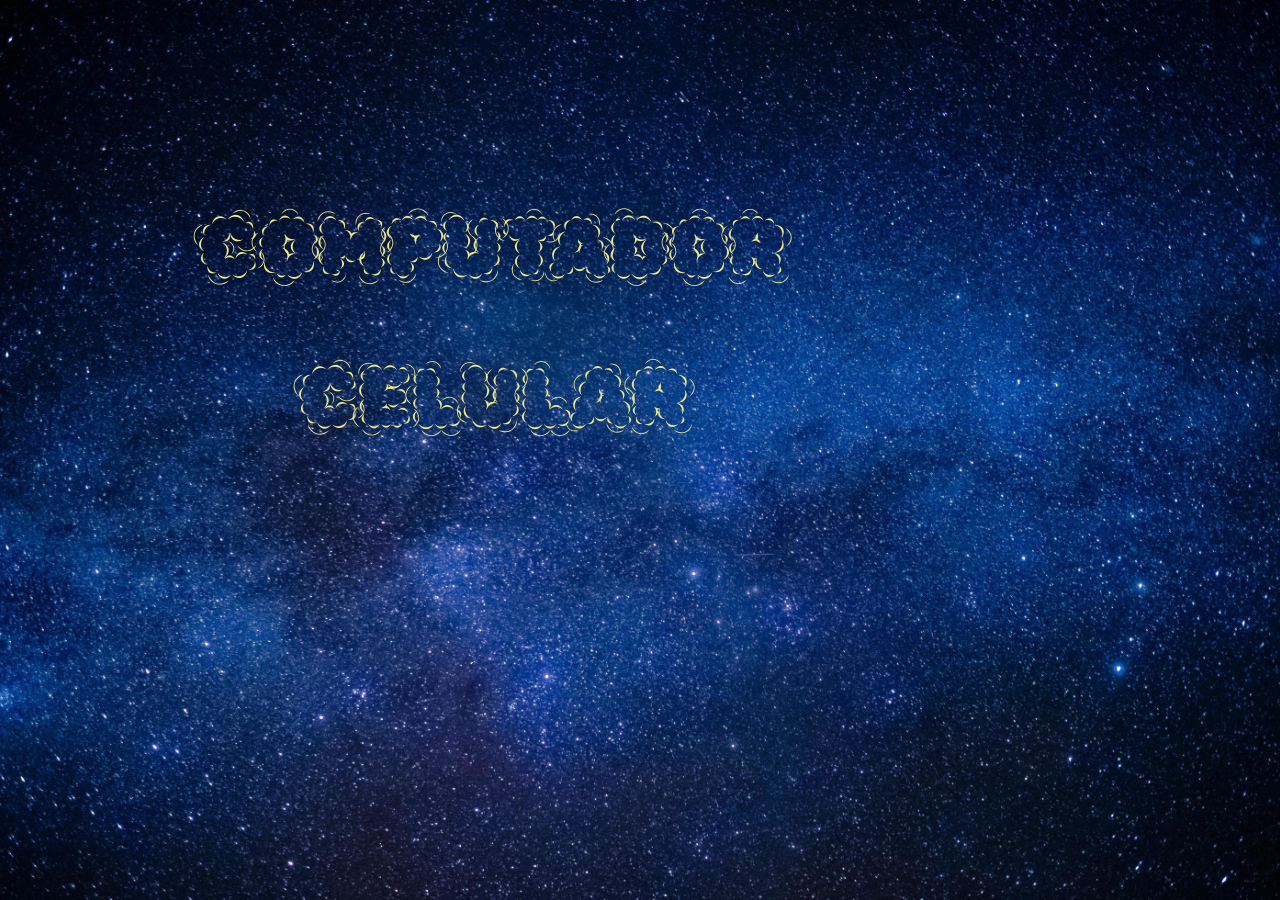
<file: index.html>
<html><head>
    <meta charset="UTF-8">
    <title> Site de Fisica</title>
    <link type="text/css" rel="stylesheet" href="cell.style.css">
    <link rel="shortcut icon" type="imagex/png" href="fotos/icone.ico">
    </head>
    <body class="bg">
    
    
    <a class="menu" style="position: fixed;left: 200px;top: 200px;" href="menu.html">COMPUTADOR</a> 
    
    <a class="menu" style="position: fixed;left: 300px;top: 350px;" href="cell.menu.html">CELULAR</a>
    

</body></html>
</file>
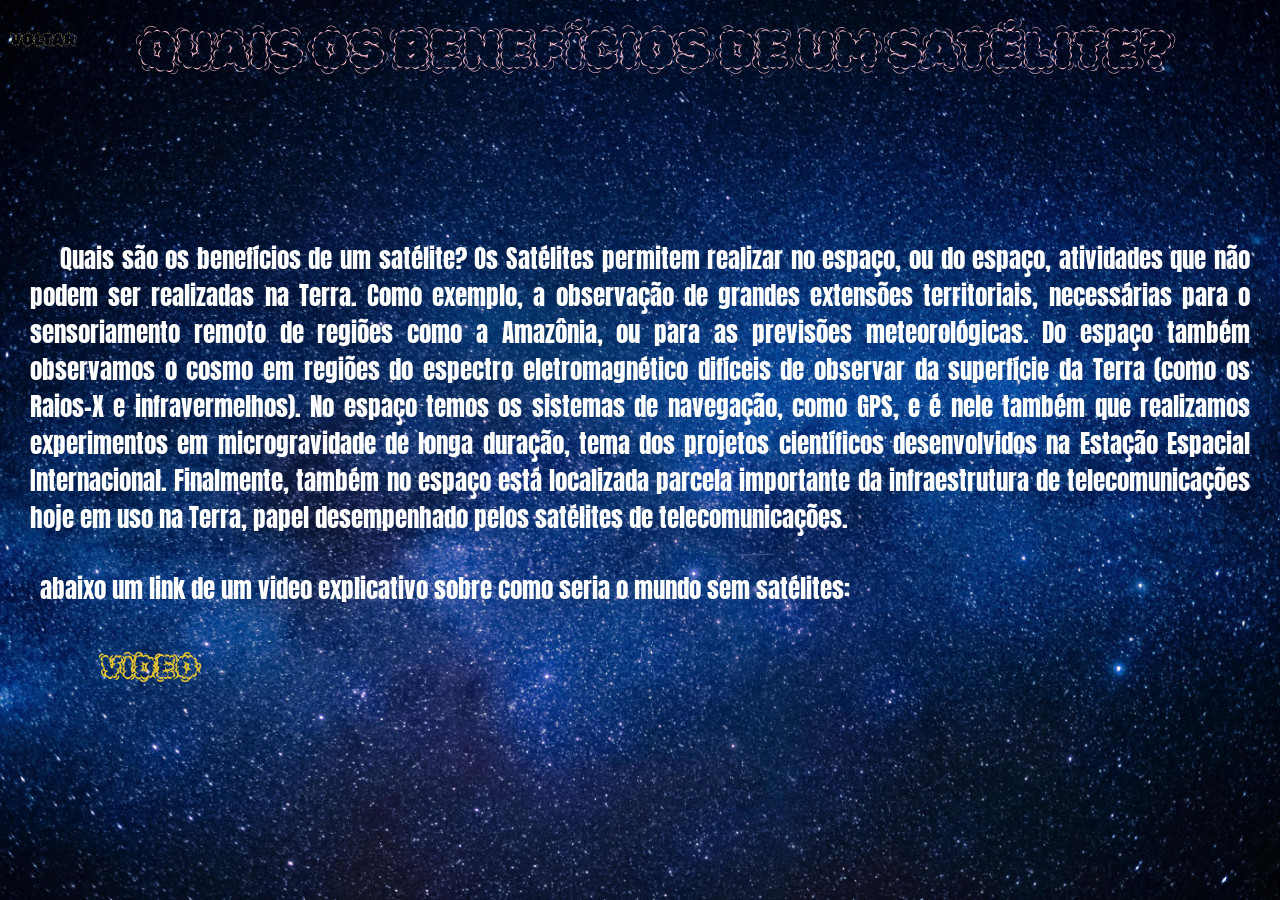
<file: beneficios de um satelite.html>
<html><head>
    <meta charset="UTF-8">
    <link type="text/css" rel="stylesheet" href="style.css">
    <link rel="shortcut icon" type="imagex/png" href="fotos/icone.ico">
    <title>Quais são os beneficios de um satélite?</title>
</head>
<body class="bg">
    <p class="titulo" style="position: absolute;right: 0px;left: 30px;top: 20px;font-family: 'titulo', cursive;text-align: center;font-size: 50px;">QUAIS OS BENEFÍCIOS DE UM SATÉLITE?</p>   
    <a class="voltar" href="menu.html">VOLTAR</a> 
    <div style="font-size: 25px;"> 
        <p style="position: absolute;
        top: 240px;
        left: 0px;
        text-indent: 30;
        margin-left: 30px;
        margin-right: 30px;
    ">Quais são os benefícios de um satélite?
Os Satélites permitem realizar no espaço, ou do espaço, atividades que não podem ser realizadas na Terra. Como exemplo, a observação de grandes extensões territoriais, necessárias para o sensoriamento remoto de regiões como a Amazônia, ou para as previsões meteorológicas. Do espaço também observamos o cosmo em regiões do espectro eletromagnético difíceis de observar da superfície da Terra (como os Raios-X e infravermelhos). No espaço temos os sistemas de navegação, como GPS, e é nele também que realizamos experimentos em microgravidade de longa duração, tema dos projetos científicos desenvolvidos na Estação Espacial Internacional. Finalmente, também no espaço está localizada parcela importante da infraestrutura de telecomunicações hoje em uso na Terra, papel desempenhado pelos satélites de telecomunicações.</p>
        <p style="
    position: absolute;
    top: 570px;
    margin-left: 40px;
    margin-right: 40px;
">abaixo um link de um video explicativo sobre como seria o mundo sem satélites:</p>
</div>
<div>
    <a class="play" style="top: 650px;width: 0px;font-size: 30px;left: 100px;font-weight: bolder;" href="como seria o mundo sem satelites.html">VIDEO</a>
</div>
    

</body></html>
</file>
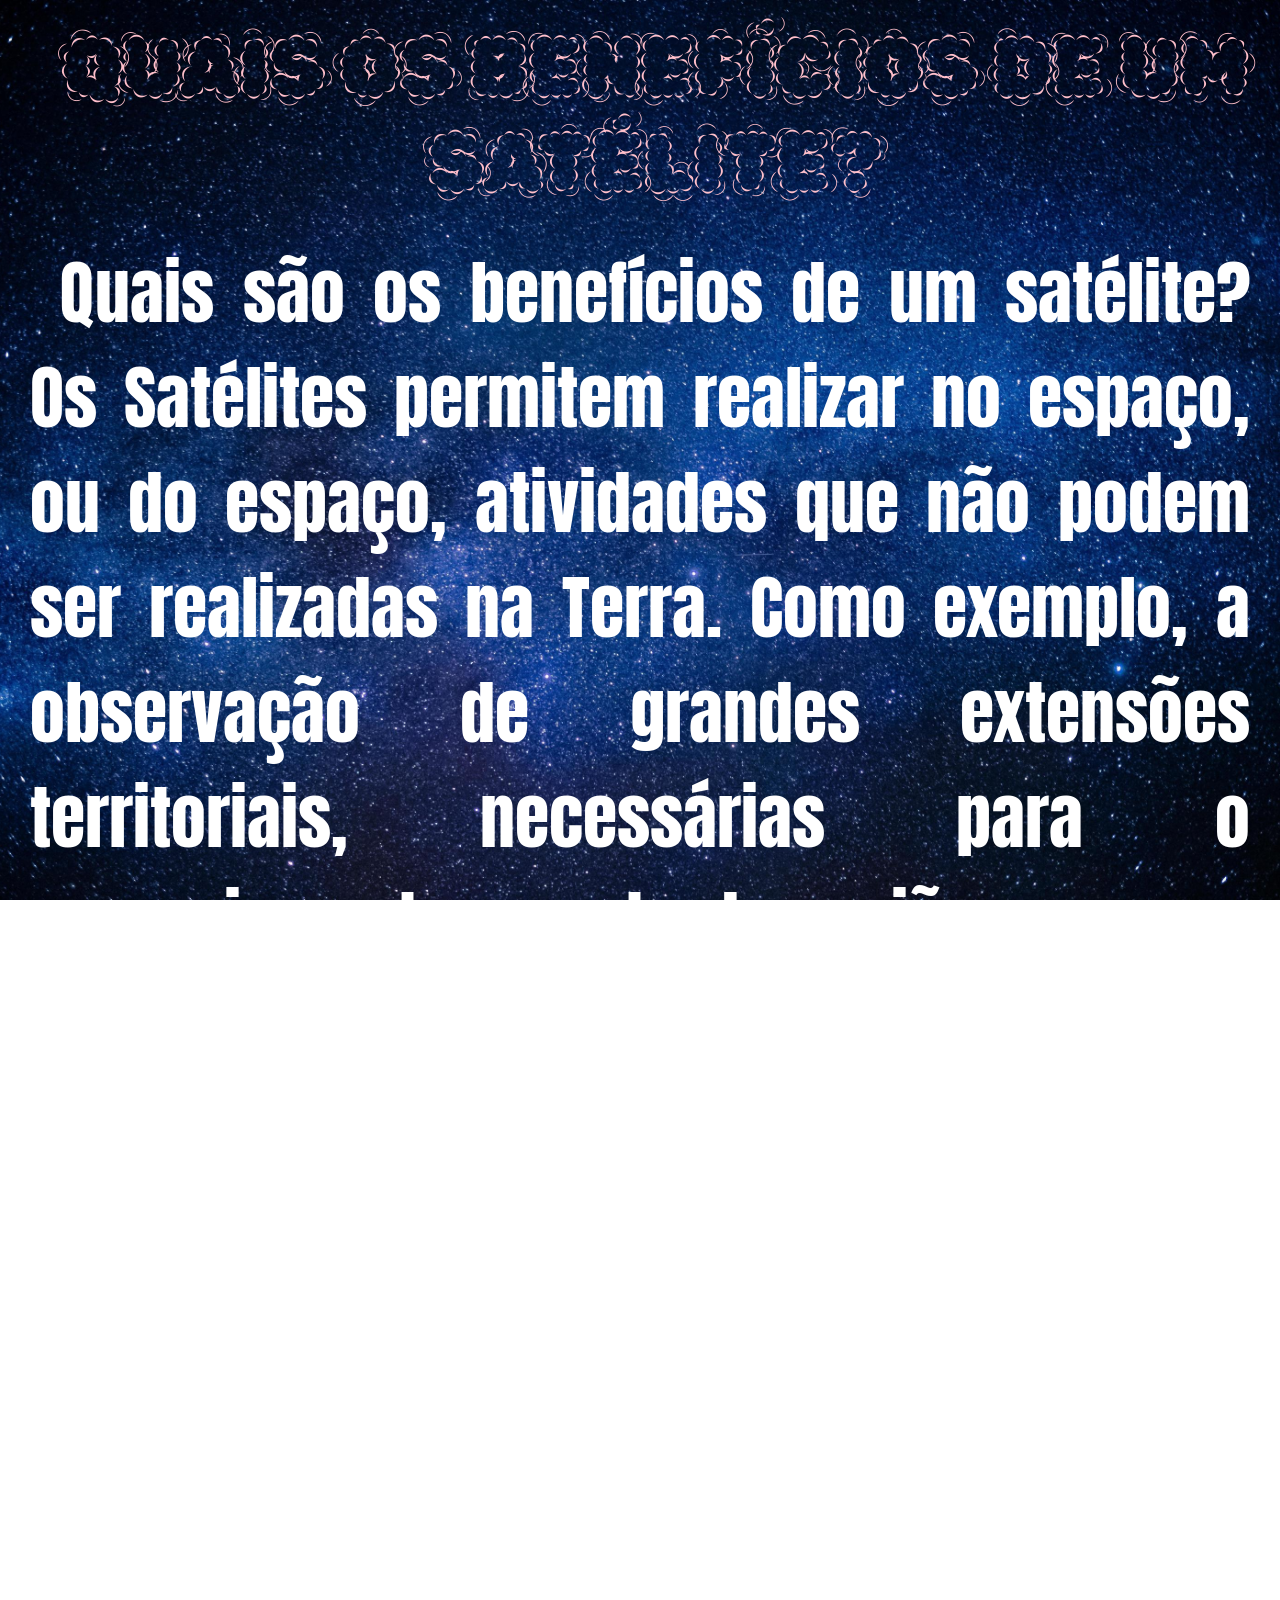
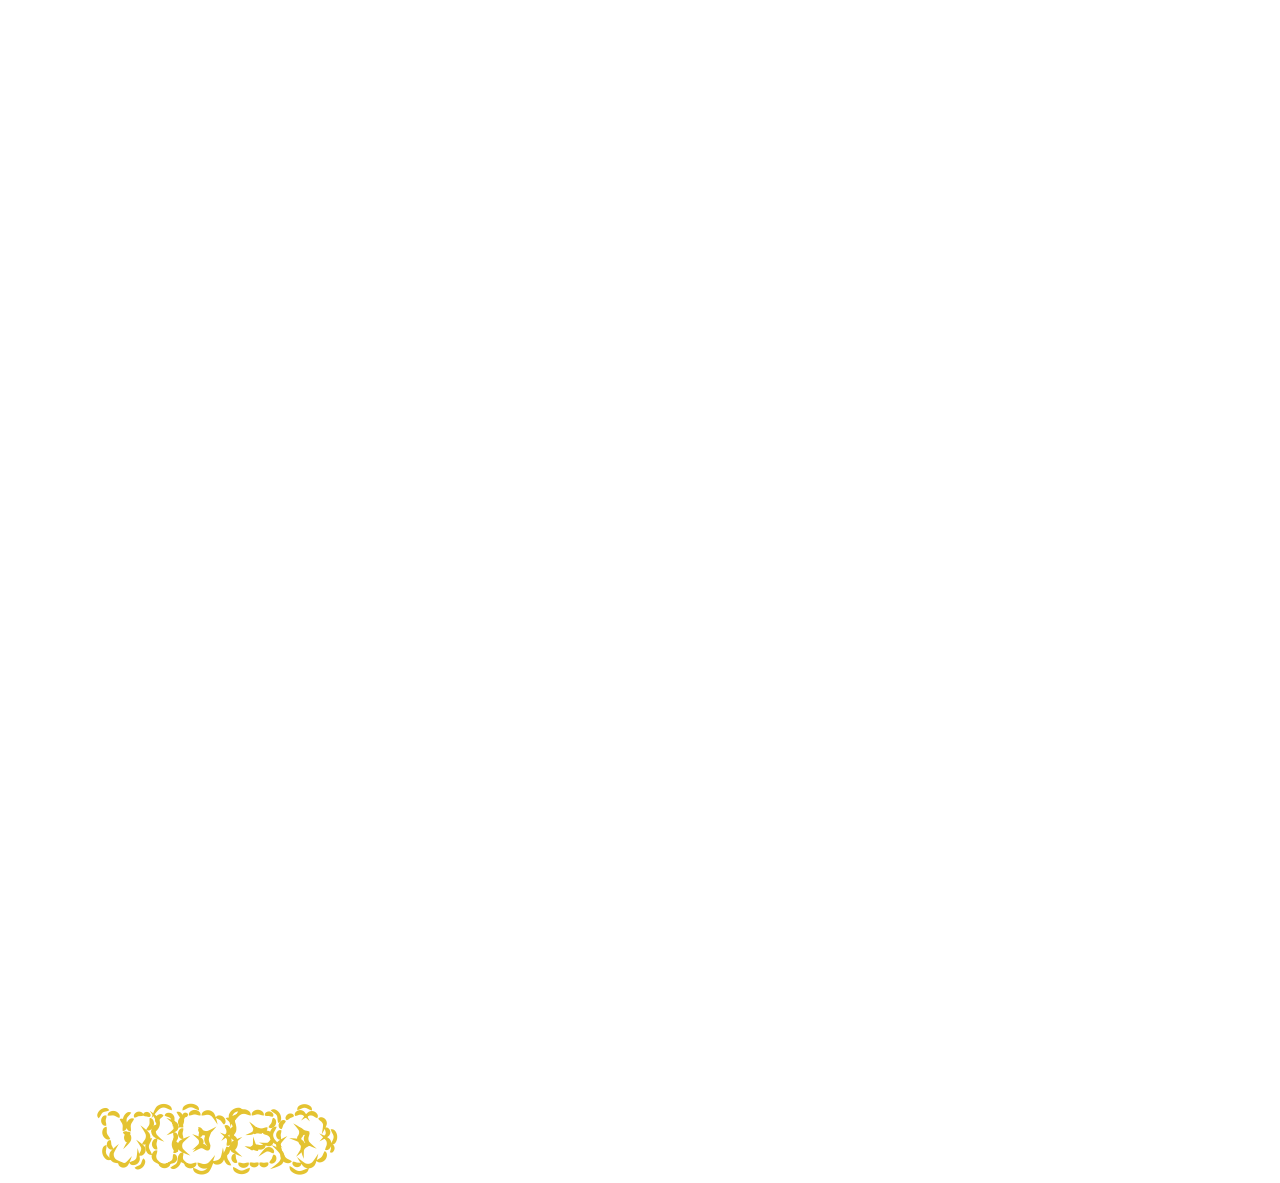
<file: cell.beneficios de um satelite.html>
<html><head>
    <meta charset="UTF-8">
    <link type="text/css" rel="stylesheet" href="cell.style.css">
    <link rel="shortcut icon" type="imagex/png" href="fotos/icone.ico">
    <title>Quais são os beneficios de um satélite?</title>
<style type="text/css">:root topadblock, :root span[id^="ezoic-pub-ad-placeholder-"], :root mq-programmatic-ad, :root iframe[src^="http://www.adpeepshosted.com/adpeeps.php?"], :root div[id^="zergnet-widget"], :root div[id^="traffective-ad-"], :root div[id^="taboola-stream-"], :root div[id^="sticky_ad_"], :root div[id^="rc-widget-"], :root div[id^="proadszone-"], :root div[id^="lazyad-"], :root div[id^="js-dfp-"], :root div[id^="gtm-ad-"], :root div[id^="google_dfp_"], :root div[id^="ezoic-pub-ad-"], :root div[id^="div-adtech-ad-"], :root div[id^="dfp-slot-"], :root div[id^="dfp-ad-"], :root div[id^="code_ads_"], :root div[id^="banner-ad-"], :root div[id^="advt-"], :root div[id^="advads_"], :root div[id^="advads-"], :root div[id^="adspot-"], :root div[id^="ads300_100-widget-"], :root div[id^="adrotate_widgets-"], :root div[id^="adngin-"], :root div[id^="adfox_"], :root div[id^="ad_script_"], :root div[id^="ad_rect_"], :root div[id^="ad_position_"], :root div[id^="ad-server-"], :root div[id^="ad-inserter-"], :root div[id^="ad-cid-"], :root div[id^="_vdo_ads_player_ai_"], :root div[data-test-id="AdDisplayWrapper"], :root div[data-subscript="Advertising"], :root div[data-spotim-slot], :root div[data-role="sidebarAd"], :root div[data-native_ad], :root div[data-mediatype="advertising"], :root div[data-insertion], :root div[data-id-advertdfpconf], :root div[data-dfp-id], :root div[data-content="Advertisement"], :root div[data-adunit], :root div[data-adunit-path], :root div[data-before-content="advertisement"], :root div[data-adservice-param-tagid="contentad"], :root div[data-adname], :root div[data-ad-wrapper], :root div[data-ad-underplayer], :root div[data-ad-placeholder], :root div[class^="sp-adslot-"], :root div[class^="s-dfp-"], :root div[class^="proadszone-"], :root div[class^="pane-google-admanager-"], :root div[class^="native-ad-"], :root div[class^="lifeOnwerAd"], :root div[class^="largeRectangleAd_"], :root div[class^="kiwiad-popup"], :root div[class^="kiwiad-desktop"], :root div[class^="index_adBeforeContent_"], :root div[class^="index_adAfterContent_"], :root div[class^="index__adWrapper"], :root div[class^="block-openx-"], :root div[class^="backfill-taboola-home-slot-"], :root div[class^="articleAdUnitMPU_"], :root div[class^="advertisement-desktop"], :root div[class^="adunit_"], :root div[class^="adsbutt_wrapper_"], :root div[class^="ads-partner-"], :root div[class^="adpubs-"], :root div[class^="adbanner_"], :root div[class^="ad_position_"], :root div[class^="SponsoredAds"], :root div[class^="ResponsiveAd-"], :root div[class^="PreAd_"], :root div[class^="Display_displayAd"], :root div[class^="Directory__footerAds"], :root div[class^="Component-dfp-"], :root div[class^="BlockAdvert-"], :root div[class^="BannerAd_"], :root div[class^="AdhesionAd_"], :root div[class^="Ad__bigBox"], :root div[class^="Ad__adContainer"], :root div[class^="AdSlot__container"], :root div[class^="ad_border_"], :root div[class^="AdItem-"], :root div[class^="AdEmbeded__AddWrapper"], :root span[data-component-type="s-ads-metrics"], :root div[class^="AdBannerWrapper-"], :root display-ads, :root display-ad-component, :root a[href^="http://lp.ezdownloadpro.info/"], :root a[href^="http://uploaded.net/ref/"], :root aside[id^="advads_ad_widget-"], :root aside[id^="adrotate_widgets-"], :root a[href^="https://ad.doubleclick.net/"], :root app-advertisement, :root amp-ad-custom, :root [data-ad-width], :root [id*="MGWrap"], :root ad-desktop-sidebar, :root aa[href^="https://itubego.com/video-downloader/?affid="], :root a[target="_blank"][onmousedown="this.href^='http://paid.outbrain.com/network/redir?"], :root div[id^="div-ads-"], :root a[href^="http://at.atwola.com/"], :root a[onmousedown^="this.href='https://paid.outbrain.com/network/redir?"][target="_blank"] + .ob_source, :root a[onmousedown^="this.href='http://paid.outbrain.com/network/redir?"][target="_blank"] + .ob_source, :root a[href^="https://www.vfreecams.com/in/?track="], :root a[href^="https://www.share-online.biz/affiliate/"], :root a[href^="https://www.purevpn.com/"][href*="&utm_source=aff-"], :root DFP-AD, :root a[href^="//porngames.adult/?SID="], :root a[href^="https://www.oneclickroot.com/?tap_a="] > img, :root a[href^="https://www.oboom.com/ad/"], :root a[href^="https://www.nudeidols.com/cams/"], :root a[href^="https://www.mypornstarcams.com/landing/click/"], :root a[href^="https://www.mrskin.com/account/"], :root div[data-adzone], :root a[href^="https://www.iyalc.com/"], :root a[href^="https://fastestvpn.com/lifetime-special-deal?a_aid="], :root a[href^="https://www.goldenfrog.com/vyprvpn?offer_id="][href*="&aff_id="], :root a[href^="https://www.get-express-vpn.com/offer/"], :root a[href^="https://www.gambling-affiliation.com/cpc/"], :root a[href^="http://webgirlz.online/landing/"], :root a[href^="https://www.g4mz.com/"], :root a[href^="https://www.dollps.com/?track="], :root a[href^="https://www.clicktraceclick.com/"], :root a[href^="https://www.camsoda.com/enter.php?id="], :root a[href^="https://www.brazzersnetwork.com/landing/"], :root a[href^="https://www.bebi.com"], :root .card-captioned.crd > .crd--cnt > .s2nPlayer, :root a[href^="https://www.arthrozene.com/"][href*="?tid="], :root a[href^="https://www.adskeeper.co.uk/"], :root a[href^="https://t.grtyi.com/"], :root a[href^="https://wittered-mainging.com/"], :root a[href^="http://farm.plista.com/pets"], :root a[href^="https://windscribe.com/promo/"], :root [href^="/ucdownload.php"], :root a[href^="https://wantopticalfreelance.com/"], :root amp-embed[type="taboola"], :root a[href^="http://c43a3cd8f99413891.com/"], :root a[href^="https://trust.zone/go/r.php?RID="], :root div[data-ad-targeting], :root a[href^="https://trk.moviesflix4k.xyz/"], :root a[href^="https://trf.bannerator.com/"], :root a[href^="https://bestcond1tions.com/"], :root a[href^="http://go.247traffic.com/"], :root a[href^="https://trappist-1d.com/"], :root a[href^="http://anonymous-net.com/"], :root a[href^="https://transfer.xe.com/signup/track/redirect?"], :root a[href^="https://vo2.qrlsx.com/"], :root a[href^="https://tracking.truthfinder.com/?a="], :root a[href^="https://tracking.gitads.io/"], :root a[href^="https://tracking.avapartner.com/"], :root a[href^="https://track.ultravpn.com/"], :root a[href^="https://track.interactivegf.com/"], :root a[href^="https://vlnk.me/"], :root a[href^="https://www.adultempire.com/"][href*="?partner_id="], :root a[href^="https://track.healthtrader.com/"], :root a[href^="http://greensmoke.com/"], :root a[href^="https://track.effiliation.com/servlet/effi.click?"] > img, :root a[href^="https://track.clickmoi.xyz/"], :root a[href^="https://track.afcpatrk.com/"], :root a[href^="https://control.trafficfabrik.com/"], :root a[href^="https://track.52zxzh.com/"], :root a[href^="http://www.greenmangaming.com/?tap_a="], :root a[href^="https://tm-offers.gamingadult.com/"], :root a[href^="https://t.hrtyj.com/"], :root a[href^="https://t.adating.link/"], :root a[href^="https://squren.com/rotator/?atomid="], :root div[id^="ad-div-"], :root a[href^="https://secure.eveonline.com/ft/?aid="], :root [href^="https://mypillow.com/"] > img, :root a[href^="https://www.sheetmusicplus.com/?aff_id="], :root div[class^="pane-adsense-managed-"], :root a[href^="https://www.bang.com/?aff="], :root a[href^="https://secure.bstlnk.com/"], :root div[class^="index_displayAd_"], :root a[href^="http://adultgames.xxx/"], :root a[href^="http://semi-cod.com/clicks/"], :root a[href^="https://s.zlink2.com/"], :root div[class^="kiwi-ad-wrapper"], :root a[href^="https://rev.adsession.com/"], :root a[href^="https://someperceptionparade.com/"], :root a[href^="https://refpasrasw.world/"], :root div[data-google-query-id], :root a[href^="https://mediaserver.entainpartners.com/renderBanner.do?"], :root a[href^="https://refpaexhil.top/"], :root a[href^="https://reachtrgt.com/"], :root [href^="http://advertisesimple.info/"], :root a[href^="https://www.friendlyduck.com/AF_"], :root a[href^="https://queersodadults.com/"], :root div[id^="yandex_ad"], :root a[href^="https://www.hotgirls4fuck.com/"], :root a[href^="https://www.pornhat.com/"][rel="nofollow"], :root AD-SLOT, :root a[href^="https://pubads.g.doubleclick.net/"], :root a[href^="https://prf.hn/click/"][href*="/camref:"] > img, :root a[href^="http://www.my-dirty-hobby.com/?sub="], :root a[href^="https://porndeals.com/?track="], :root a[href^="https://pcm.bannerator.com/"], :root a[href^="https://offerforge.net/"], :root a[href^="https://track.wg-aff.com"], :root a[href^="https://nutrientassumptionclaims.com/"], :root a[href^="https://ndt5.net/"], :root a[href^="https://natour.naughtyamerica.com/track/"], :root a[href^="https://myusenet.xyz/"], :root a[href^="https://my-movie.club/"], :root a[href^="https://msecure117.com/"], :root [href^="https://detachedbates.com/"], :root a[href^="https://mk-cdn.net/"], :root a[href^="https://mk-ads.com/"], :root a[href^="https://meet-sex-here.com/?u="], :root a[href^="https://medleyads.com/"], :root a[href^="https://mediaserver.gvcaffiliates.com/renderBanner.do?"], :root a[href^="https://lead1.pl/"], :root iframe[src^="https://tpc.googlesyndication.com/"], :root a[href^="https://a.bestcontentoperation.top/"], :root a[href^="https://landing1.brazzersnetwork.com"], :root a[href^="http://adrunnr.com/"], :root a[href^="https://landing.brazzersplus.com/"], :root a[href^="https://land.rk.com/landing/"], :root a[href^="http://ad.au.doubleclick.net/"], :root a[href^="https://k2s.cc/pr/"], :root a[href^="https://juicyads.in/"], :root a[href^="https://join.virtuallust3d.com/"], :root a[href^="http://www.uniblue.com/cm/"], :root a[href^="https://join.sexworld3d.com/track/"], :root a[href^="https://join.dreamsexworld.com/"], :root a[href^="https://trusted-click-host.com/"], :root a[href^="https://members.linkifier.com/public/affiliateLanding?refCode="], :root a[href^="https://jmp.awempire.com/"], :root a[href^="https://intenseaffiliates.com/redirect/"], :root [href^="http://join.shemalepornstar.com/"], :root [id^="ad_sky"], :root a[href^="https://incisivetrk.cvtr.io/click?"], :root a[href^="https://iactrivago.ampxdirect.com/"], :root a[href^="https://iac.ampxdirect.com/"], :root a[href^="https://horny-pussies.com/tds"], :root a[href^="https://graizoah.com/"], :root a[href^="https://goraps.com/"], :root a[href^="http://feedads.g.doubleclick.net/"], :root a[href^="https://redsittalvetoft.pro/"], :root a[href^="https://googleads.g.doubleclick.net/pcs/click"], :root a[href^="//thaudray.com/"], :root a[href^="http://cdn.adstract.com/"], :root a[href^="https://gogoman.me/"], :root a[href^="https://www.securegfm.com/"], :root a[href^="https://go.xxxjmp.com"], :root a[href^="https://go.xtbaffiliates.com/"], :root a[href^="https://torrentsafeguard.com/?aid="], :root [href^="https://v.investologic.co.uk/"], :root a[href^="https://offers.refchamp.com/"], :root a[href^="https://go.trkclick2.com/"], :root a[href^="https://go.strpjmp.com/"], :root a[href^="https://go.markets.com/visit/?bta="], :root a[href^="http://vo2.qrlsx.com/"], :root a[href^="https://pl.premium4kflix.website/"], :root a[href^="https://go.julrdr.com/"], :root a[href^="https://landing.brazzersnetwork.com/"], :root a[href^="https://go.hpyjmp.com/"], :root a[href^="https://go.goasrv.com/"], :root a[href^="https://adnetwrk.com/"], :root a[href^="https://go.gldrdr.com/"], :root a[href^="https://fleshlight.sjv.io/"], :root a[href^="https://go.etoro.com/"] > img, :root a[href^="https://go.currency.com/"], :root a[href^="https://track.afftck.com/"], :root a[href^="https://gohere.pl/"], :root a[href^="http://guideways.info/"], :root a[href^="https://go.cmrdr.com/"], :root a[href^="http://www.easydownloadnow.com/"], :root [href^="http://www.pingperfect.com/aff.php"], :root a[href^="https://go.alxbgo.com/"], :root a[href^="https://go.admjmp.com/"], :root a[href^="https://go.ad2up.com/"], :root a[href^="https://giftsale.co.uk/?utm_"], :root a[href^="http://www.terraclicks.com/"], :root a[href^="https://gghf.mobi/"], :root a[href^="https://get.surfshark.net/aff_c?"][href*="&aff_id="] > img, :root a[href^="http://adserver.adtech.de/"], :root a[href^="https://www.mrskin.com/tour"], :root a[href^="https://frameworkdeserve.com/"], :root a[href^="https://fonts.fontplace9.com/"], :root a[href^="http://clkmon.com/adServe/"], :root a[href^="https://flirtaescopa.com/"], :root bottomadblock, :root a[href^="https://fertilitycommand.com/"], :root a[href^="https://axdsz.pro/"], :root a[href^="https://tour.mrskin.com/"], :root a[href^="https://fakelay.com/"], :root a[href^="https://earandmarketing.com/"], :root [lazy-ad="leftthin_banner"], :root a[href^="https://dynamicadx.com/"], :root div[id^="div-gpt-"], :root a[href^="https://dooloust.net/"], :root a[href^="https://www.what-sexdating.com/"], :root a[href^="https://tc.tradetracker.net/"] > img, :root a[href^="//srv.buysellads.com/"], :root a[href^="https://dianches-inchor.com/"], :root a[href^="http://adf.ly/?id="], :root a[href^="https://uncensored3d.com/"], :root a[href^="https://creacdn.top-convert.com/"], :root a[href^="https://www.chngtrack.com/"], :root iframe[src^="https://pagead2.googlesyndication.com/"], :root a[href^="https://retiremely.com/"], :root a[href^="https://cpmspace.com/"], :root [onclick*="content.ad/"], :root a[href^="https://clixtrac.com/"], :root a[href^="https://clicks.pipaffiliates.com/"], :root .commercial-unit-mobile-top > .v7hl4d, :root a[href^="https://click.plista.com/pets"], :root a[href^="https://claring-loccelkin.com/"], :root a[href^="https://chaturbate.xyz/"], :root [data-ad-cls], :root a[href^="https://chaturbate.jjgirls.com/?track="], :root a[href^="https://chaturbate.com/in/?track="], :root a[href^="https://chaturbate.com/in/?tour="], :root a[href^="https://chaturbate.com/affiliates/"], :root #kt_player > a[target="_blank"], :root a[href^="https://camfapr.com/landing/click/"], :root a[href^="https://cagothie.net/"], :root a[href^="https://burpee.xyz/"], :root a[href^="https://mcdlks.com/"], :root a[href^="https://bs.serving-sys.com"], :root a[href^="http://www.123-reg.co.uk/affiliate2.cgi"], :root a[href^="https://bongacams10.com/track?"], :root a[href^="https://blackorange.go2cloud.org/"], :root a[href^="https://affiliates.bet-at-home.com/processing/"], :root a[href^="https://ads.ad4game.com/"], :root a[href^="https://betway.com/"][href*="&a="], :root a[href^="https://awptjmp.com/"], :root a[href^="http://www.fleshlight.com/"], :root a[href^="https://aweptjmp.com/"], :root a[href^="http://www.1clickdownloader.com/"], :root a[href^="https://www.googleadservices.com/pagead/aclk?"], :root a[href^="https://awentw.com/"], :root [href^="/ucdownloader.php"], :root a[href^="https://awejmp.com/"], :root a[href^="https://ausoafab.net/"], :root a[href^="https://as.sexad.net/"], :root a[href^="https://playuhd.host/"], :root a[href^="https://as.conjectwatson.com/"], :root a[href^="http://bestorican.com/"], :root a[href^="https://galaxyroms.net/?scr="], :root a[href^="https://albionsoftwares.com/"], :root a[href^="http://cdn3.adexprts.com/"], :root a[href^="https://spygasm.com/track?"], :root a[href^="https://agacelebir.com/"], :root a[href^="https://geniusdexchange.com/"], :root a[href^="//postlnk.com/"], :root a[href^="https://affiliate.rusvpn.com/click.php?"], :root [data-role="tile-ads-module"], :root a[href^="https://affiliate.geekbuying.com/gkbaffiliate.php?"], :root [href^="https://www.reimageplus.com/"], :root a[href^="https://bongacams2.com/track?"], :root a[href^="http://www.twinplan.com/AF_"], :root a[href^="https://affcpatrk.com/"], :root a[href^="https://www.sugarinstant.com/?partner_id="], :root a[href^="http://adultfriendfinder.com/p/register.cgi?pid="], :root a[href^="http://www.advcashpro.com/aff/"], :root a[href^="https://www.popads.net/users/"], :root a[href^="https://adultfriendfinder.com/go/page/landing"], :root a[href^="https://adswick.com/"], :root ADS-RIGHT, :root a[href^="https://tracking.trackcasino.co/"], :root a[href^="https://adserver.adreactor.com/"], :root a[href^="https://land.brazzersnetwork.com/landing/"], :root a[href^="https://ads.leovegas.com/redirect.aspx?"], :root a[href^="https://t.hrtye.com/"], :root a[href^="https://ads.cdn.live/"], :root a[href^="https://ads.betfair.com/redirect.aspx?"], :root a[href^="https://refpaano.host/"], :root a[href^="https://meet-to-fuck.com/tds"], :root a[href^="https://adhealers.com/"], :root a[href^="https://adclick.g.doubleclick.net/"], :root a[href^="https://www.sheetmusicplus.com/"][href*="?aff_id="], :root a[href^="http://servicegetbook.net/"], :root a[href^="https://bngpt.com/"], :root a[href^="http://clickandjoinyourgirl.com/"], :root a[href^="https://ad13.adfarm1.adition.com/"], :root a[href^="https://misspkl.com/"], :root a[href^="https://ad.zanox.com/ppc/"] > img, :root a[href^="https://static.fleshlight.com/images/banners/"], :root a[href^="http://zevera.com/afi.html"], :root a[href^="http://go.oclaserver.com/"], :root a[href^="https://ad.atdmt.com/"], :root a[href^="https://cams.imagetwist.com/in/?track="], :root .trc_rbox .syndicatedItem, :root a[href^="https://a.bestcontentweb.top/"], :root a[href^="https://aaucwbe.com/"], :root a[href^="https://a.montangop.top/"], :root a[href^="http://campaign.bharatmatrimony.com/track/"], :root a[href^="https://a-ads.com/campaigns/"], :root .commercial-unit-mobile-top .jackpot-main-content-container > .UpgKEd + .nZZLFc > .vci, :root a[href^="https://syndication.exoclick.com/"], :root a[href^="https://financeads.net/tc.php?"], :root a[href^="https://a-ads.com/?partner="], :root a[href^="http://hyperlinksecure.com/go/"], :root a[href^="https://track.themadtrcker.com/"], :root a[href^="https://bullads.net/get/"], :root a[href^="http://down1oads.com/"], :root a[href^="http://yads.zedo.com/"], :root [href^="http://go.cm-trk2.com/"], :root a[href^="https://tracking.comfortclick.eu/"], :root a[href^="https://maymooth-stopic.com/"], :root a[href^="http://xtgem.com/click?"], :root a[href^="https://ads.trafficpoizon.com/"], :root div[class^="local-feed-banner-ads"], :root a[href^="http://wxdownloadmanager.com/dl/"], :root a[href^="http://www.xmediaserve.com/"], :root a[href^="http://www.webtrackerplus.com/"], :root a[href^="http://www.usearchmedia.com/signup?"], :root a[href^="http://www.torntv-downloader.com/"], :root a[href^="https://www.privateinternetaccess.com/"] > img, :root a[href^="http://www.tirerack.com/affiliates/"], :root a[href^="http://www.text-link-ads.com/"], :root a[href^="https://weedzy.co.uk/"][href*="&utm_"], :root a[href^="http://www.streamtunerhd.com/signup?"], :root a[href^="http://www.streamate.com/exports/"], :root a[href^="https://ads-for-free.com/click.php?"], :root a[href^="https://syndication.optimizesrv.com/"], :root a[href^="http://www.socialsex.com/"], :root a[href^="https://join.virtualtaboo.com/track/"], :root a[onmousedown^="this.href='https://paid.outbrain.com/network/redir?"][target="_blank"], :root [href^="https://awbbjmp.com/"], :root a[href^="http://www.sfippa.com/"], :root a[href^="http://secure.signup-page.com/"], :root a[href^="http://www.quick-torrent.com/download.html?aff"], :root a[href^="http://www.plus500.com/?id="], :root a[href^="http://ffxitrack.com/"], :root a[href^="https://www.im88trk.com/"], :root [href*=".zlinkm.com/"], :root a[href^="http://www.pinkvisualgames.com/?revid="], :root a[href^="https://trklvs.com/"], :root a[href^="http://www.paddypower.com/?AFF_ID="], :root a[href^="http://www.onwebcam.com/random?t_link="], :root a[href^="http://www.onclickmega.com/jump/next.php?"], :root a[href^="https://go.247traffic.com/"], :root a[href^="http://www.freefilesdownloader.com/"], :root a[href^="http://www.mysuperpharm.com/"], :root a[href^="http://www.myfreepaysite.com/sfw.php?aid"], :root a[href^="http://www.mrskin.com/tour"], :root a[href^="http://bcntrack.com/"], :root a[href^="http://www.securegfm.com/"], :root a[href^="http://www.liversely.net/"], :root a[href^="https://partners.fxoro.com/click.php?"], :root a[href^="https://azpresearch.club/"], :root a[href^="http://www.linkbucks.com/referral/"], :root a[href^="http://www.idownloadplay.com/"], :root a[href^="http://www.hitcpm.com/"], :root a[href^="http://fusionads.net"], :root a[href^="http://www.hibids10.com/"], :root div[class^="awpcp-random-ads"], :root a[href^="http://www.graboid.com/affiliates/"], :root a[href^="http://www.getyourguide.com/?partner_id="], :root a[href^="http://www.gamebookers.com/cgi-bin/intro.cgi?"], :root a[href^="http://www.friendlyquacks.com/"], :root a[href^="https://www.financeads.net/tc.php?"], :root a[href^="http://www.friendlyduck.com/AF_"], :root a[href^="http://www.firstload.com/affiliate/"], :root a[href^="http://www.friendlyadvertisements.com/"], :root a[href^="http://ul.to/ref/"], :root a[href^="https://content.oneindia.com/www/delivery/"], :root a[href^="http://www.fpcTraffic2.com/blind/in.cgi?"], :root a[href^="http://www.fonts.com/BannerScript/"], :root [href^="https://www.restoro.com/"], :root a[href^="https://americafirstpolls.com/"], :root a[href^="http://clickserv.sitescout.com/"], :root a[href^="http://www.firstload.de/affiliate/"], :root a[href^="http://www.dealcent.com/register.php?affid="], :root a[data-url^="http://paid.outbrain.com/network/redir?"], :root iframe[id^="google_ads_frame"], :root a[href^="http://www.bet365.com/"][href*="affiliate="], :root a[href^="http://www.bluehost.com/track/"] > img, :root a[href^="http://www.coiwqe.site/"], :root a[href^="https://click.a-ads.com/"], :root a[href^="http://www.clkads.com/adServe/"], :root a[href^="http://www.babylon.com/welcome/index?affID"], :root .grid > .container > #aside-promotion, :root a[href^="http://www.badoink.com/go.php?"], :root a[href^="http://www.afgr3.com/"], :root a[href^="https://fast-redirecting.com/"], :root a[href^="https://bluedelivery.pro/"], :root [href^="http://join.michelle-austin.com/"], :root a[href^="http://www.sexgangsters.com/?pid="], :root a[href^="http://www.amazon.co.uk/exec/obidos/external-search?"], :root a[href^="http://c.jumia.io/"], :root a[href^="http://www.affiliates1128.com/processing/"], :root a[href^="http://go.ad2up.com/"], :root a[href^="https://badoinkvr.com/"], :root a[href^="http://www.adxpansion.com"], :root a[href^="http://ad-emea.doubleclick.net/"], :root a[href^="https://clickadilla.com/"], :root .ob_container .item-container-obpd, :root a[href^="http://websitedhoome.com/"], :root a[href^="http://www.adskeeper.co.uk/"], :root a[href^="http://www.down1oads.com/"], :root a[href^="http://www.FriendlyDuck.com/"], :root a[href^="http://webtrackerplus.com/"], :root a[href^="http://web.adblade.com/"], :root [href^="https://stvkr.com/"], :root a[href^="http://engine.newsmaxfeednetwork.com/"], :root a[href^="https://www.nutaku.net/signup/landing/"], :root a[href^="http://s9kkremkr0.com/"], :root a[href^="https://traffdaq.com/"], :root a[href^="http://ucam.xxx/?utm_"], :root a[href^="http://traffic.tc-clicks.com/"], :root a[href^="https://dediseedbox.com/clients/aff.php?"], :root [href^="/ucmini.php"], :root a[href^="http://www.wantstraffic.com/"], :root a[href^="http://databass.info/"], :root a[href^="http://track.afcpatrk.com/"], :root div[class^="Ad__container"], :root a[href^="http://adprovider.adlure.net/"], :root a[href^="http://t.wowtrk.com/"], :root a[href^="http://tezfiles.com/pr/"], :root [id*="ScriptRoot"], :root a[href^="http://fileboom.me/pr/"], :root a[href^="//coarsewary.com/"], :root a[href*=".trust.zone"], :root a[href^="http://www.firstclass-download.com/"], :root a[href^="http://tracking.deltamediallc.com/"], :root a[href^="http://tc.tradetracker.net/"] > img, :root div[class^="adUnit_"], :root a[href^="https://deliver.tf2www.com/"], :root .ob_dual_right > .ob_ads_header ~ .odb_div, :root a[href^="http://spygasm.com/track?"], :root a[href^="http://sharesuper.info/"], :root a[href^="https://awecrptjmp.com/"], :root [data-ez-name], :root a[href^="http://server.cpmstar.com/click.aspx?poolid="], :root a[href^="http://www.fbooksluts.com/"], :root a[href^="http://c.actiondesk.com/"], :root a[href^="http://intent.bingads.com/"], :root a[href^="http://www.cdjapan.co.jp/aff/click.cgi/"], :root .trc_related_container div[data-item-syndicated="true"], :root a[href^="https://www.firstload.com/affiliate/"], :root a[href^="http://see.kmisln.com/"], :root a[href^="http://secure.hostgator.com/~affiliat/"], :root a[href^="http://rs-stripe.wsj.com/stripe/redirect"], :root a[href^="http://refpaano.host/"], :root a[data-oburl^="http://paid.outbrain.com/network/redir?"], :root a[href^="https://engine.phn.doublepimp.com/"], :root a[href^="http://refpa.top/"], :root a[href^="https://easygamepromo.com/ef/custom_affiliate/"], :root a[href^="http://record.betsafe.com/"], :root a[href^="https://iqbroker.com/"][href*="?aff="], :root a[href*=".medgoodfood.com/"], :root a[href^="http://buysellads.com/"], :root a[href^="http://reallygoodlink.freehookupaffair.com/"], :root a[href^="https://keep2share.cc/pr/"], :root a[href^="http://pityhostngco2.xyz/"], :root a[href^="http://adlev.neodatagroup.com/"], :root a[href^="http://reallygoodlink.extremefreegames.com/"], :root a[href^="https://bnsjb1ab1e.com/"], :root a[href^="http://pwrads.net/"], :root a[href^="https://www.xvinlink.com/?a_fid="], :root a[href^="http://promos.bwin.com/"], :root a[href^="http://z1.zedo.com/"], :root a[href^="http://pokershibes.com/index.php?ref="], :root [id^="google_ads_iframe"], :root a[href^="http://partners.etoro.com/"], :root [data-mobile-ad-id], :root LEADERBOARD-AD, :root a[href^="http://papi.mynativeplatform.com:80/pub2/"], :root a[href^="http://searchtabnew.com/"], :root div[id^="ad-gpt-"], :root a[href^="http://pan.adraccoon.com?"], :root a[href^="http://online.ladbrokes.com/promoRedirect?"], :root a[href^="https://dltags.com/"], :root a[href^="http://onclickads.net/"], :root a[href^="http://mmo123.co/"], :root a[href^="https://fileboom.me/pr/"], :root a[href^="http://marketgid.com"], :root a[href^="https://aff-ads.stickywilds.com/"], :root a[href^="http://www.bitlord.me/share/"], :root a[href^="https://www.kingsoffetish.com/tour?partner_id="], :root a[href^="//pubads.g.doubleclick.net/"], :root a[href^="http://lp.ncdownloader.com/"], :root [href*=".engine.adglare.net/"], :root a[href^="http://allaptair.club/"], :root a[href^="https://moneynow.one/"], :root a[href^="http://look.djfiln.com/"], :root a[href^="https://track.trkinator.com/"], :root div[id^="ad-position-"], :root a[data-redirect^="this.href='http://paid.outbrain.com/network/redir?"], :root a[href^="http://liversely.com/"], :root a[href^="http://keep2share.cc/pr/"], :root a[href^="https://webroutetrk.com/"], :root a[href^="http://k2s.cc/code/"], :root a[href^="http://www.liutilities.com/"], :root a[href^="http://www.dl-provider.com/search/"], :root [href^="http://join.shemalesfromhell.com/"], :root .pubexchange_module .pe-external, :root a[data-widget-outbrain-redirect^="http://paid.outbrain.com/network/redir?"], :root a[href^="http://join3.bannedsextapes.com/track/"], :root a[href^="https://gamescarousel.com/"], :root a[href^="http://istri.it/?"], :root a[href^="http://mob1ledev1ces.com/"], :root a[href^="//voyeurhit.com/cs/"], :root a[href^="http://hd-plugins.com/download/"], :root [data-desktop-ad-id], :root a[href^="https://look.utndln.com/"], :root a[href^="http://googleads.g.doubleclick.net/pcs/click"], :root a[href^="https://ovb.im/"], :root a[href^="https://watchmygirlfriend.tv/"], :root .nrelate .nr_partner, :root a[href^="http://go.xtbaffiliates.com/"], :root a[href^="http://secure.cbdpure.com/aff/"], :root a[href^="http://www.downloadthesefiles.com/"], :root a[href^="https://oackoubs.com/"], :root a[href^="http://install.securewebsiteaccess.com/"], :root a[href^="http://www.revenuehits.com/"], :root a[href^="http://www.downloadweb.org/"], :root a[href^="http://go.seomojo.com/tracking202/"], :root a[href^="http://go.mobisla.com/"], :root a[href^="http://go.fpmarkets.com/"], :root a[href^="http://findersocket.com/"], :root a[href^="https://porngames.adult/?SID="], :root a[href^="https://prf.hn/click/"][href*="/creativeref:"] > img, :root a[href^="http://www.adultempire.com/unlimited/promo?"][href*="&partner_id="], :root a[href^="https://ads.planetwin365affiliate.com/redirect.aspx?"], :root a[href*=".incontro-veloce.com/"], :root a[href^="http://g1.v.fwmrm.net/ad/"], :root a[href^="http://us.marketgid.com"], :root a[href^="http://imads.integral-marketing.com/"], :root a[href^="http://freesoftwarelive.com/"], :root a[href^="http://adtrackone.eu/"], :root span[title="Ads by Google"], :root a[href^="http://finaljuyu.com/"], :root a[href^="http://ethfw0370q.com/"], :root [id^="bunyad_ads_"], :root a[href^="http://elitefuckbook.com/"], :root a[href^="http://eclkmpsa.com/"], :root a[href^="http://wopertific.info/"], :root a[href^="http://earandmarketing.com/"], :root div[class^="hp-ad-rect-"], :root a[href^="http://dwn.pushtraffic.net/"], :root a[href^="http://aflrm.com/"], :root a[href^="http://deloplen.com/"], :root #content > #center > .dose > .dosesingle, :root a[href^="//edgar2al2larngpoer.com/"], :root a[href^="http://d2.zedo.com/"], :root amp-fx-flying-carpet, :root a[href^="http://czotra-32.com/"], :root a[href^="https://a.adtng.com/"], :root a[href^="http://static.fleshlight.com/images/banners/"], :root a[href^="http://codec.codecm.com/"], :root a[href^="https://www.travelzoo.com/oascampaignclick/"], :root a[href^="https://see.kmisln.com/"], :root a[href^="http://refer.webhostingbuzz.com/"], :root a[href^="https://paid.outbrain.com/network/redir?"], :root a[href^="http://www.downloadplayer1.com/"], :root a[href^="http://clicks.binarypromos.com/"], :root [id^="ad_slider"], :root a[href^="http://chaturbate.com/affiliates/"], :root a[href^="https://track.bruceads.com/"], :root a[href^="https://t.aslnk.link/"], :root a[href^="https://m.do.co/c/"] > img, :root a[href^="http://track.trkvluum.com/"], :root a[href^="http://amzn.to/"] > img[src^="data"], :root [href^="https://secure.bmtmicro.com/servlets/"], :root a[href^="http://bs.serving-sys.com/"], :root a[href^="http://cpaway.afftrack.com/"], :root a[href^="http://cdn.adsrvmedia.net/"], :root [href^="https://infinitytrk.com/"], :root [lazy-ad="top_banner"], :root a[href^="http://360ads.go2cloud.org/"], :root [onclick^="location.href='http://www.reimageplus.com"], :root a[href^="http://dftrck.com/"], :root a[href^="http://casino-x.com/?partner"], :root a[href^="https://meet-sexhere.com/"], :root a[href^="http://record.sportsbetaffiliates.com.au/"], :root a[href^="http://campeeks.com/"][href*="&utm_"], :root a[href^="http://download-performance.com/"], :root a[href^="http://www.on2url.com/app/adtrack.asp"], :root [href^="https://affect3dnetwork.com/track/"], :root a[href^="http://campaign.bharatmatrimony.com/cbstrack/"], :root a[href^="https://go.goaserv.com/"], :root a[href^="http://serve.williamhill.com/promoRedirect?"], :root a[href^="https://uncensored.game/"], :root a[href^="http://wgpartner.com/"], :root a[href^="http://bodelen.com/"], :root a[href^="http://www.seekbang.com/cs/"], :root a[href^="http://syndication.exoclick.com/"], :root a[href^="http://bluehost.com/track/"], :root [href^="https://www.dcpodj3k5.com/"], :root a[href^="https://serve.awmdelivery.com/"], :root a[href^="http://enter.anabolic.com/track/"], :root a[href^="https://prf.hn/click/"][href*="/adref:"] > img, :root a[href^="http://banners.victor.com/processing/"], :root div[aria-label="Ads"], :root a[href^="https://go.ebrokerserve.com/"], :root a[href^="http://axdsz.pro/"], :root a[href^="http://api.content.ad/"], :root #atvcap + #tvcap > .mnr-c > .commercial-unit-mobile-top, :root a[href^="http://affiliates.lifeselector.com/"], :root a[href^="https://leg.xyz/?track="], :root a[href^="http://affiliate.glbtracker.com/"], :root [href^="https://t.ajrkm.link/"], :root a[href^="http://affiliate.coral.co.uk/processing/"], :root a[href^="http://aff.ironsocket.com/"], :root a[href^="http://tour.mrskin.com/"], :root a[href^="http://linksnappy.com/?ref="], :root a[href^="http://adtrack123.pl/"], :root a[href^="http://adsrv.keycaptcha.com"], :root a[href^="http://adserver.adreactor.com/"], :root div[class^="StickyHeroAdWrapper-"], :root a[href^="http://cwcams.com/landing/click/"], :root a[href^="http://ads.betfair.com/redirect.aspx?"], :root a[href^="http://ad.doubleclick.net/"], :root [href^="http://homemoviestube.com/"], :root a[href^="https://adsrv4k.com/"], :root a[href^="http://trk.mdrtrck.com/"], :root [href^="http://globsads.com/"], :root [href^="https://shrugartisticelder.com"], :root a[href^="https://scurewall.co/"], :root [name^="google_ads_iframe"], :root [href^="http://join.rodneymoore.com/"], :root [id*="MarketGid"], :root a[href^="http://espn.zlbu.net/"], :root a[href^="http://admrotate.iplayer.org/"], :root a[href^="http://adclick.g.doubleclick.net/"], :root a[href^="http://www.flashx.tv/downloadthis"], :root .vid-present > .van_vid_carousel__padding, :root #header + #content > #left > #rlblock_left, :root a[href^="http://affiliates.pinnaclesports.com/processing/"], :root a[href^="http://ad.yieldmanager.com/"], :root [data-dynamic-ads], :root a[href^="http://srvpub.com/"], :root a[href^="https://go.nordvpn.net/aff"] > img, :root a[href^="http://secure.vivid.com/track/"], :root a[href^="http://see-work.info/"], :root a[href^="https://www.passeura.com/"], :root a[href^="http://www.pinkvisualpad.com/?revid="], :root a[href^="https://go.hpyrdr.com/"], :root a[href^="https://billing.purevpn.com/aff.php"] > img, :root a[href^="//lambingsyddir.com/"], :root aside[id^="tn_ads_widget-"], :root a[href^="https://track.totalav.com/"], :root [href^="https://wct.link/"], :root a[href^="https://secure.adnxs.com/clktrb?"], :root div[data-mpu1], :root a[href^="http://adserver.adtechus.com/"], :root a[href^="http://www.download-provider.org/"], :root a[href^="http://play4k.co/"], :root a[data-redirect^="https://paid.outbrain.com/network/redir?"], :root a[onmousedown^="this.href='http://paid.outbrain.com/network/redir?"][target="_blank"], :root a[href^="http://www.roboform.com/php/land.php"], :root a[href="//rufflycouncil.com/"], :root a[href*=".zlink9.com/"], :root a[href^="http://hotcandyland.com/partner/"], :root a[href^="http://www.mobileandinternetadvertising.com/"], :root [href^="https://join.playboyplus.com/track/"], :root a[data-url^="http://paid.outbrain.com/network/redir?"] + .author, :root a[href^="http://affiliates.score-affiliates.com/"], :root a[data-oburl^="https://paid.outbrain.com/network/redir?"], :root a[href^="https://ptapjmp.com/"], :root a[href^="https://ttf.trmobc.com/"], :root a[href^="http://n.admagnet.net/"], :root a[data-obtrack^="http://paid.outbrain.com/network/redir?"], :root a[href^="https://go.onclasrv.com/"], :root a[href^="http://wct.link/"], :root a[href^="https://zononi.com/"], :root a[href^="http://adserving.unibet.com/"], :root [href^="https://bulletprofitsmartlink.com/"], :root [href^="https://join3.bannedsextapes.com"], :root a[href^="//benoopto.com/"], :root [lazy-ad="leftbottom_banner"], :root [id^="div-gpt-ad"], :root a[href^="https://intrev.co/"], :root a[href^="http://https://www.get-express-vpn.com/offer/"], :root [lazy-ad="lefttop_banner"], :root a[href^="http://c.ketads.com/"], :root a[href^="https://secure.starsaffiliateclub.com/C.ashx?"], :root [href^="https://totlnkcl.com/"], :root .trc_rbox_div .syndicatedItemUB, :root [href^="https://zone.gotrackier.com/"], :root [href^="https://www.mypillow.com/"] > img, :root [href^="https://freecourseweb.com/"] > .sitefriend, :root [href^="https://www.hostg.xyz/aff_c"] > img, :root a[href^="https://topoffers.com/"][href*="/?pid="], :root a[href^="https://syndication.dynsrvtbg.com/"], :root a[href^="http://vinfdv6b4j.com/"], :root div[data-test-id="AdBannerWrapper"], :root div[class^="AdCard_"], :root a[href^="http://www.urmediazone.com/signup"], :root a[href^="http://click.plista.com/pets"], :root a[href^="https://www.awin1.com/cread.php?awinaffid="], :root a[href^="https://servedbyadbutler.com/"], :root a[href^="https://www.bet365.com/"][href*="affiliate="], :root a[href^="https://mob1ledev1ces.com/"], :root a[href^="https://promo-bc.com/"], :root a[data-redirect^="http://paid.outbrain.com/network/redir?"], :root a[href^="https://explore.findanswersnow.net/"], :root [id^="adframe_wrap_"], :root div[jsdata*="CarouselPLA-"][data-id^="CarouselPLA-"], :root a[href^="https://go.trackitalltheway.com/"], :root [data-template-type="nativead"], :root [href^="https://track.fiverr.com/visit/"] > img, :root [data-ad-manager-id], :root a[href^="http://ad-apac.doubleclick.net/"], :root a[href^="https://traffic.bannerator.com/"], :root [href^="https://shiftnetwork.infusionsoft.com/go/"] > img, :root a[href^="https://mmwebhandler.aff-online.com/"], :root [href^="https://r.kraken.com/"], :root a[href^="http://xads.zedo.com/"], :root [class^="div-gpt-ad"], :root a[href^="http://www.ragazzeinvendita.com/?rcid="], :root a[href^="http://www.adultdvdempire.com/?partner_id="][href*="&utm_"], :root .plistaList > .itemLinkPET, :root a[href^="http://www.adbrite.com/mb/commerce/purchase_form.php?"], :root a[href^="http://landingpagegenius.com/"], :root .section-subheader > .section-hotel-prices-header, :root [href^="http://join.ts-dominopresley.com/"], :root [href^="https://go.affiliatexe.com/"], :root a[href^="https://t.mobtya.com/"], :root a[href^="https://www.adxtro.com/"], :root [class*="__adv-block"], :root .trc_rbox_border_elm .syndicatedItem, :root a[href^="http://www.myfreepaysite.com/sfw_int.php?aid"], :root [href^="https://glersakr.com/"], :root a[href^="https://freeadult.games/"], :root a[href^="http://liversely.net/"], :root a[href^="http://mgid.com/"], :root a[href^="http://k2s.cc/pr/"], :root [href^="/admdownload.php"], :root a[href^="https://www.spyoff.com/"], :root div[data-native-ad], :root a[href^="https://click.hoolig.app/"], :root AD-TRIPLE-BOX, :root [href^="http://join.hardcoreshemalevideo.com/"], :root a[href^="http://ads2.williamhill.com/redirect.aspx?"], :root a[href^="//www.mgid.com/"], :root [href^="https://go.astutelinks.com/"], :root [href^="http://join.shemale.xxx/"], :root a[href^="http://www.TwinPlan.com/AF_"], :root [href^="https://click2cvs.com/"], :root a[href^="http://ads.expekt.com/affiliates/"], :root #taw > .med + div > #tvcap > .mnr-c:not(.qs-ic) > .commercial-unit-mobile-top, :root .plista_widget_belowArticleRelaunch_item[data-type="pet"], :root a[href^="https://deliver.ptgncdn.com/"], :root [href^="https://www.targetingpartner.com/"], :root a[href^="http://latestdownloads.net/download.php?"], :root iframe[src^="http://ad.yieldmanager.com/"], :root a[href^="http://pubads.g.doubleclick.net/"], :root a[href^="https://porntubemate.com/"], :root a[href^="http://www.gfrevenge.com/landing/"], :root a[href^="http://hpn.houzz.com/"], :root a[href^="http://bc.vc/?r="], :root a[href^="http://www.afgr2.com/"], :root #slashboxes > .deals-rail, :root FBS-AD, :root [href^="https://go.4rabettraff.com/"], :root a[href^="https://ak.hetaruwg.com/"], :root a[href^="http://click.payserve.com/"], :root a[href^="http://s5prou7ulr.com/"], :root a[href^="http://azmobilestore.co/"], :root a[href^="https://sexsimulator.game/tab/?SID="], :root .rc-cta[data-target], :root a[href^="http://www.menaon.com/installs/"], :root a[href^="//syndication.dynsrvtbg.com/"], :root [href^="//mage98rquewz.com/"], :root [href^="https://mylead.global/stl/"] > img, :root div[id^="crt-"][style], :root a[href^="http://igromir.info/"], :root a[href^="http://affiliates.thrixxx.com/"], :root app-large-ad, :root a[href^="https://farm.plista.com/pets"], :root [id^="ad-wrap-"], :root a[href^="https://go.tmrjmp.com"], :root [data-css-class="dfp-inarticle"], :root a[href^="https://www.rabbits.webcam/?id="], :root a[href^="https://delivery.porn.com/"], :root [class^="Ad-adContainer"], :root [href^="https://rapidgator.net/article/premium/ref/"], :root [href^="https://join.girlsoutwest.com/"], :root a[href^="https://torguard.net/aff.php"] > img, :root [class^="AdvertisingSlot_"], :root [href^="http://trafficare.net/"], :root a[href^="http://ads.sprintrade.com/"], :root a[href^="https://trackjs.com/?utm_source"], :root AFS-AD, :root .trc_rbox_div .syndicatedItem, :root a[href^="//www.pd-news.com/"], :root a-ad, :root [href^="http://join.trannies-fuck.com/"], :root a[href^="http://1phads.com/"], :root a[href^="http://get.slickvpn.com/"], :root [data-ad-module], :root hl-adsense, :root div[data-contentexchange-widget], :root [id^="bunyad-widget-ads-"], :root a[href^="https://secure.cbdpure.com/aff/"], :root guj-ad, :root AMP-AD, :root a[href^="https://x.trafficandoffers.com/"], :root .scroll-fixable.rail-right > .deals-rail, :root div[id^="vuukle-ad-"], :root a[href^="http://betahit.click/"], :root .plistaList > .plista_widget_underArticle_item[data-type="pet"], :root a[href^="http://goldmoney.com/?gmrefcode="], :root a[href^="http://fsoft4down.com/"], :root div[id^="ad_bigbox_"], :root #content > #right > .dose > .dosesingle, :root a[href^="http://paid.outbrain.com/network/redir?"], :root .commercial-unit-mobile-top .jackpot-main-content-container > .UpgKEd + .nZZLFc > div > .vci, :root [href^="https://affiliate.fastcomet.com/"] > img, :root .commercial-unit-mobile-top > div[data-pla="1"], :root [href^="https://traffserve.com/"], :root div[id^="amzn-assoc-ad"], :root a[href^="https://www.oboom.com/ref/"], :root a[href^="http://media.paddypower.com/redirect.aspx?"], :root a[href^="https://cpartner.bdswiss.com/"], :root #topstuff > #tads, :root a[href^="http://bcp.crwdcntrl.net/"], :root a[href^="http://stateresolver.link/"], :root a[href^="http://galleries.securewebsiteaccess.com/"], :root a[href^="https://ismlks.com/"], :root [data-freestar-ad], :root [class*="__adspot-title-container"], :root a[href^="https://a.bestcontentfood.top/"], :root #ads > .dose > .dosesingle { display: none !important; }</style></head>
<body class="bg">
    <p class="titulo" style="position: absolute;right: 0px;left: 30px;top: 20px;font-family: 'titulo', cursive;text-align: center;font-size: 80px;">QUAIS OS BENEFÍCIOS DE UM SATÉLITE?</p>   
     
    <div style="font-size: 46px;"> 
        <p style="position: absolute;
        top: 240px;
        left: 0px;
        text-indent: 30;
        margin-left: 30px;
        margin-right: 30px;
    ">Quais são os benefícios de um satélite?
Os Satélites permitem realizar no espaço, ou do espaço, atividades que não podem ser realizadas na Terra. Como exemplo, a observação de grandes extensões territoriais, necessárias para o sensoriamento remoto de regiões como a Amazônia, ou para as previsões meteorológicas. Do espaço também observamos o cosmo em regiões do espectro eletromagnético difíceis de observar da superfície da Terra (como os Raios-X e infravermelhos). No espaço temos os sistemas de navegação, como GPS, e é nele também que realizamos experimentos em microgravidade de longa duração, tema dos projetos científicos desenvolvidos na Estação Espacial Internacional. Finalmente, também no espaço está localizada parcela importante da infraestrutura de telecomunicações hoje em uso na Terra, papel desempenhado pelos satélites de telecomunicações.</p>
        <p style="
    position: absolute;
    top: 3900px;
    margin-left: 30px;
    margin-right: 30px;
">abaixo um link de um video explicativo sobre como seria o mundo sem satélites:</p>
</div>
<div>
    <a class="play" style="top: 4300px;width: 0px;font-size: 70px;left: 100px;font-weight: bolder;margin-bottom: 500px;margin-top: 0px;" href="https://www.youtube.com/watch?v=sH9OWHApqZI">VIDEO</a>
</div>
    

</body></html>
</file>
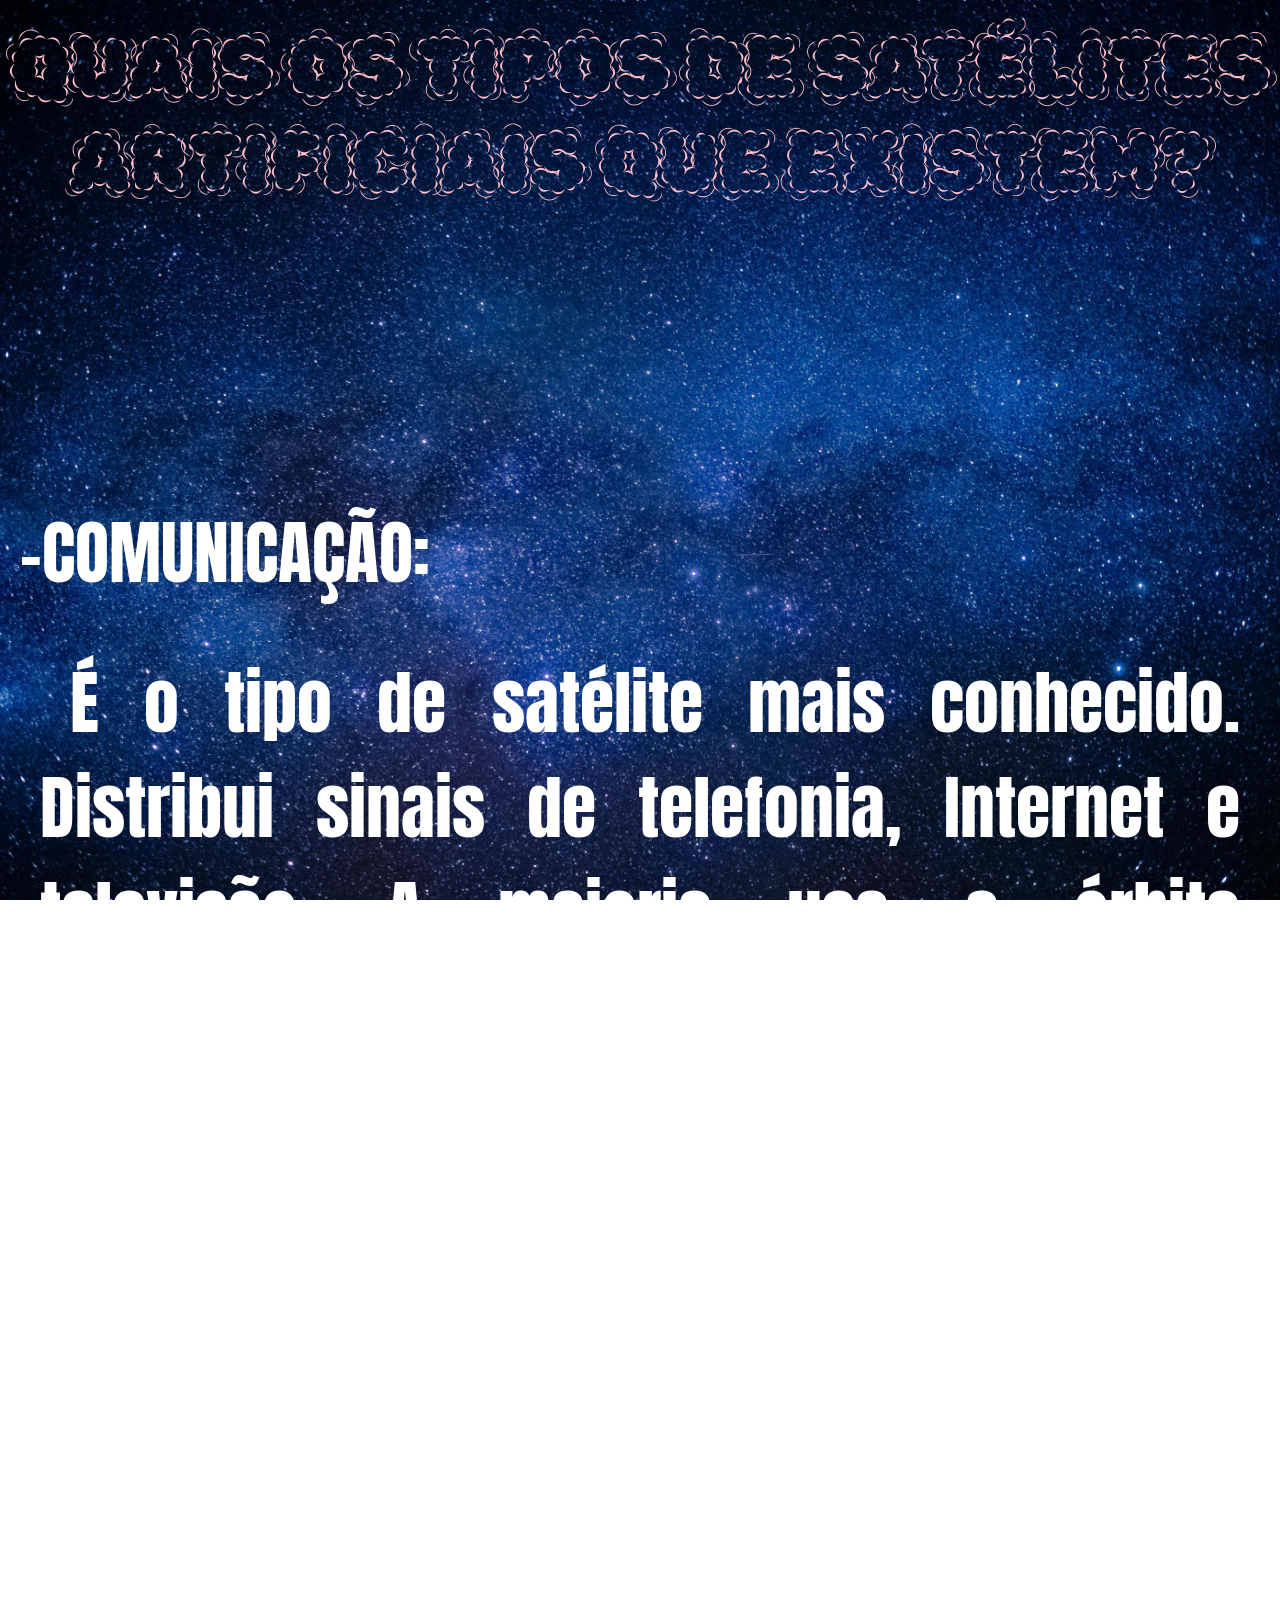
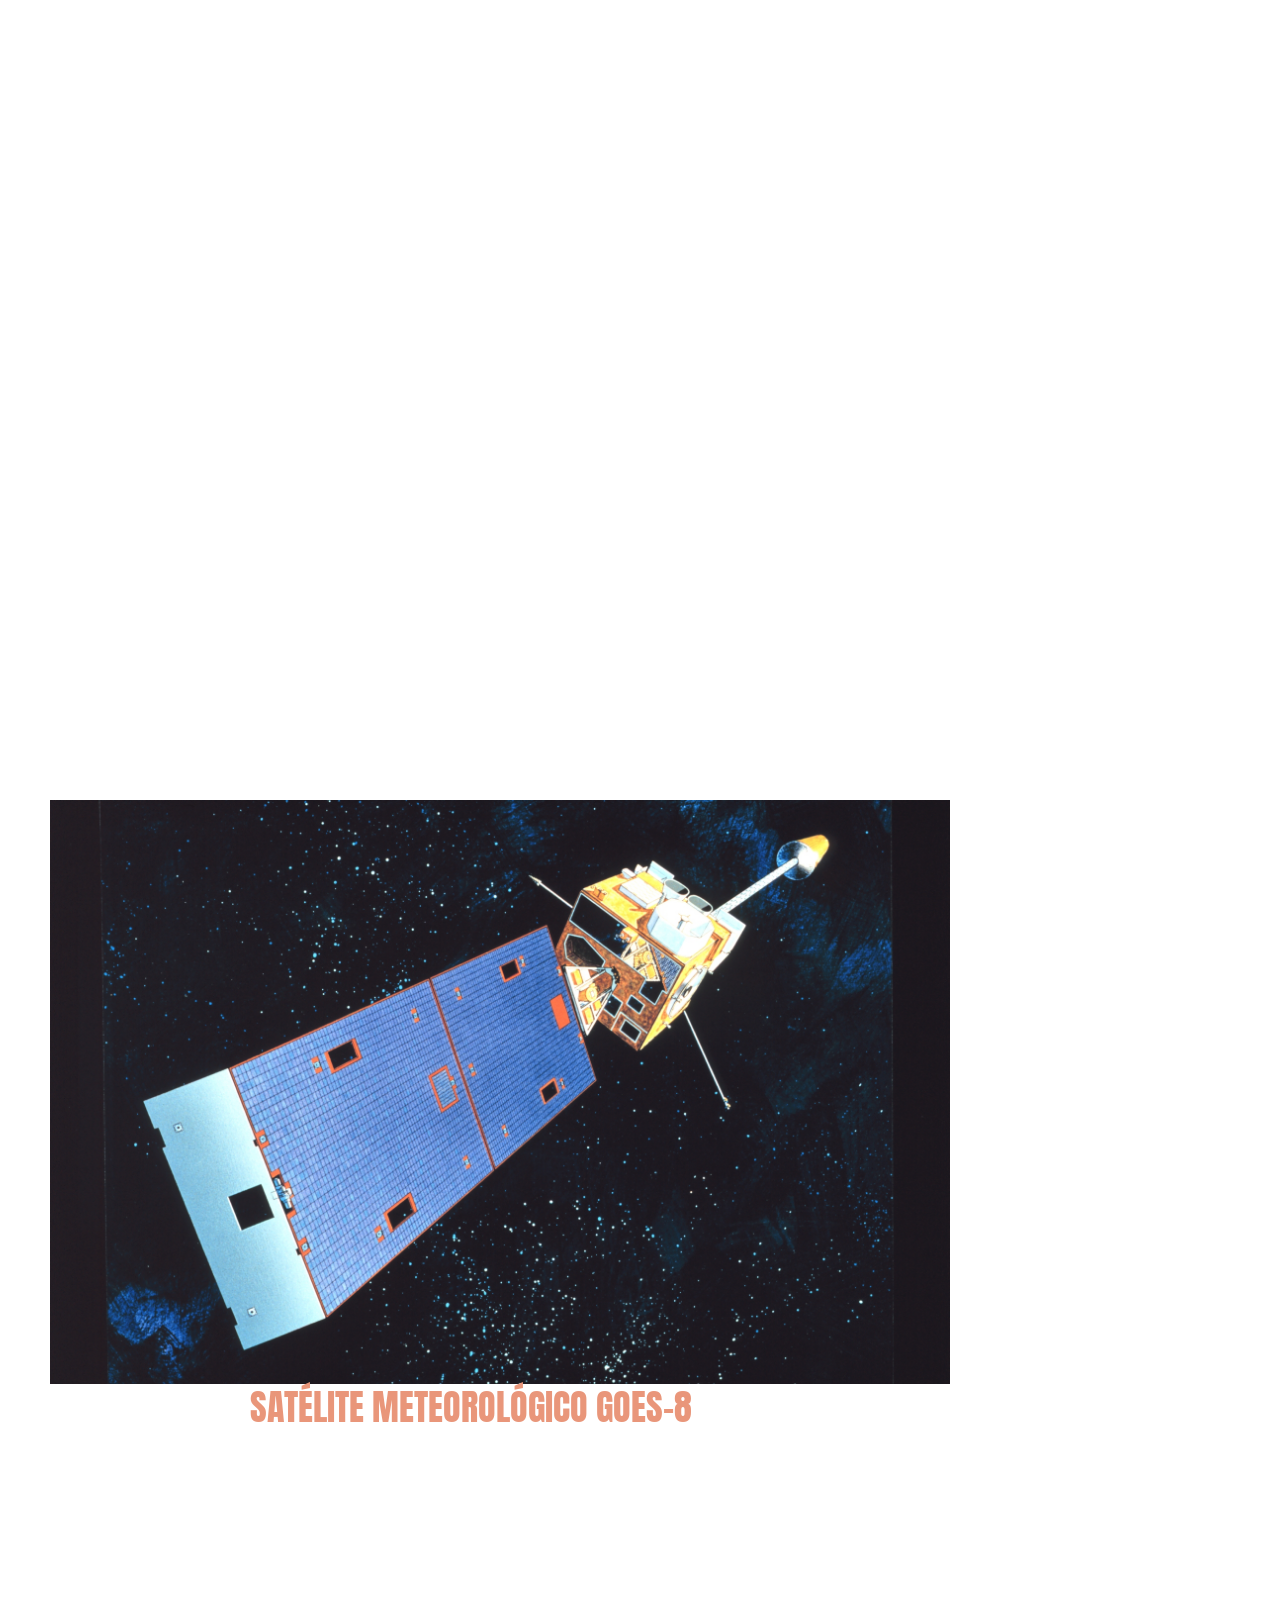
<file: cell.introdução.html>
<html><head>
    <meta charset="UTF-8">
    <title> Indrodução</title>
    <link type="text/css" rel="stylesheet" href="cell.style.css">
    <link rel="shortcut icon" type="imagex/png" href="fotos/icone.ico">
    </head>
    <body class="bg" style="
    width: 250px;
">
        

    <p class="titulo" style="
    left: 0px;
">QUAIS OS TIPOS DE SATÉLITES ARTIFICIAIS QUE EXISTEM?</p>
    <div style="
        text-align: center;
        font-size: 25;"> 
        <p style="text-align: center;position: absolute;top: 500px;left: 20px;">-COMUNICAÇÃO:</p>
    
    <p style="
        position: absolute;
        top: 650px;
        left: 0px;
        text-indent: 30;
        margin-left: 40px;
        margin-right: 40px;
    ">É o tipo de satélite mais conhecido. Distribui sinais de telefonia, Internet e televisão. A maioria usa a órbita geoestacionária (equatorial), ou seja, acompanha o movimento de rotação da terra, a 36.000 km de altitude, apontando sempre para o mesmo lugar. Os meios de transmissão são classificados em confinados (ou guiados) e não-confinados (não-guiados ou irradiados).</p>
    </div>
    <div style="
        text-align: center;
        font-size: 25;
    "><p style="
        text-align: center;
        position: absolute;
        top: 1200,;
        left: 20px;
        top: 2200px;
        ">-NAVEGAÇÃO:</p>
    <p style="
        position: absolute;
        top: 2350px;
        left: 0px;
        text-indent: 40;
        margin-right: 40px;
        margin-left: 40px;
    ">Uma constelação de 24 satélites ao redor da Terra, a cerca de 20.000 km de altitude, forma o GPS, sigla em inglês para Sistema de Posicionamento Global. Esse sistema é controlado pelos Estados Unidos, mas pode ser utilizado por todos aqueles que têm um aparelho receptor, detectando sua posição na Terra. O Glonass é o sistema de navegação russo, e o Galileu, da União Europeia.</p>
    </div>
    <div style="
        text-align: center;
        font-size: 25;
    "><p style="
        text-align: center;
        position: absolute;
        top: 3940px;
        left: 20px;
        ">-METEOROLÓGICO:</p>
    <p style="
        position: absolute;
        top: 4100px;
        left: 0px;
        text-indent: 30;
        margin-left: 30px;
        margin-right: 30px;
    ">Usado para monitorar o tempo e o clima da Terra. Formações de nuvens, luzes das cidades, queimadas, efeitos de poluição, aurora, tempestades de raios e poeira, superfícies cobertas por neve e gelo e os limites das correntes oceânicas são algumas informações ambientais coletadas por meio dos satélites meteorológicos. Os SCDs e o próprio CBERS integram o Sistema Brasileiro de Coleta de Dados Ambientais.</p>
    </div>
    <img src="fotos/SATELITE 2.png" style="
    width: 900px;
    position: absolute;
    top: 5600px;
    left: 50px;
">
    <p style="position: absolute;top: 6180px;left: 250px;font-size: 36;color: darksalmon;">SATÉLITE METEOROLÓGICO GOES-8</p>
    <div style="
        text-align: center;
        font-size: 25;
    "><p style="
        text-align: center;
        position: absolute;
        top: 6300px;
        left: 20px;
        ">-MILITAR:</p>
    <p style="
        position: absolute;
        top: 6450px;
        left: 0px;
        text-indent: 30;
        margin-left: 30px;
        margin-right: 30px;
    ">Um satélite militar equipado com câmeras que funcionam no infravermelho (o que possibilita a identificação de alvos no escuro ou camuflados) consegue fotografar territórios com grande precisão.</p>
    </div>
    <div style="
        text-align: center;
        font-size: 25;
    "><p style="
        text-align: center;
        position: absolute;
        top: 7300px;
        left: 20px;
        ">-OBSERVAÇÃO DA TERRA:</p>
    <p style="
        position: absolute;
        top: 7450px;
        left: 0px;
        text-indent: 30;
        height: 250px;
        margin-left: 30px;
        margin-right: 30px;
    ">Tem como missão monitorar o território e, para isso, carrega câmeras que registram imagens com diferentes resoluções espaciais. O CBERS, desenvolvido por Brasil e China, é um satélite de observação da Terra e trabalha a 780 km de altitude, em órbita polar, ou seja, no sentido norte-sul. Além do CBERS, o INPE trabalha no desenvolvimento de dois outros satélites desse tipo: o Amazônia e o MAPSAR. Este último será equipado com um radar que permitirá registrar imagens do território à noite ou mesmo quando ele estiver coberto por nuvens. O Google Earth, que você consulta na Internet, utiliza imagens de altíssima resolução, como as do satélite americano IKONOS, para gerar seus mapas.</p>
    </div>
    <div style="
        text-align: center;
        font-size: 25;
    "><p style="
        text-align: center;
        position: absolute;
        top: 10070px;
        left: 20px;
        ">-EXPLORAÇÃO DO UNIVERSO:</p>
    <p style="
        position: absolute;
        top: 10250px;
        left: 0px;
        text-indent: 50;
        height: 250px;
        margin-left: 30px;
        margin-right: 30px;
    ">É o satélite que carrega telescópios para observar o céu. O mais conhecido telescópio acoplado a um satélite é o Hubble, que desde 1990 produz imagens astronômicas incríveis e únicas. O satélite Lattes, que está sendo desenvolvido no INPE, terá como missão ajudar as pesquisas na área de Clima Espacial e Astronomia.</p>
    </div>
    
    
    
    
    
    
    </body></html>
</file>
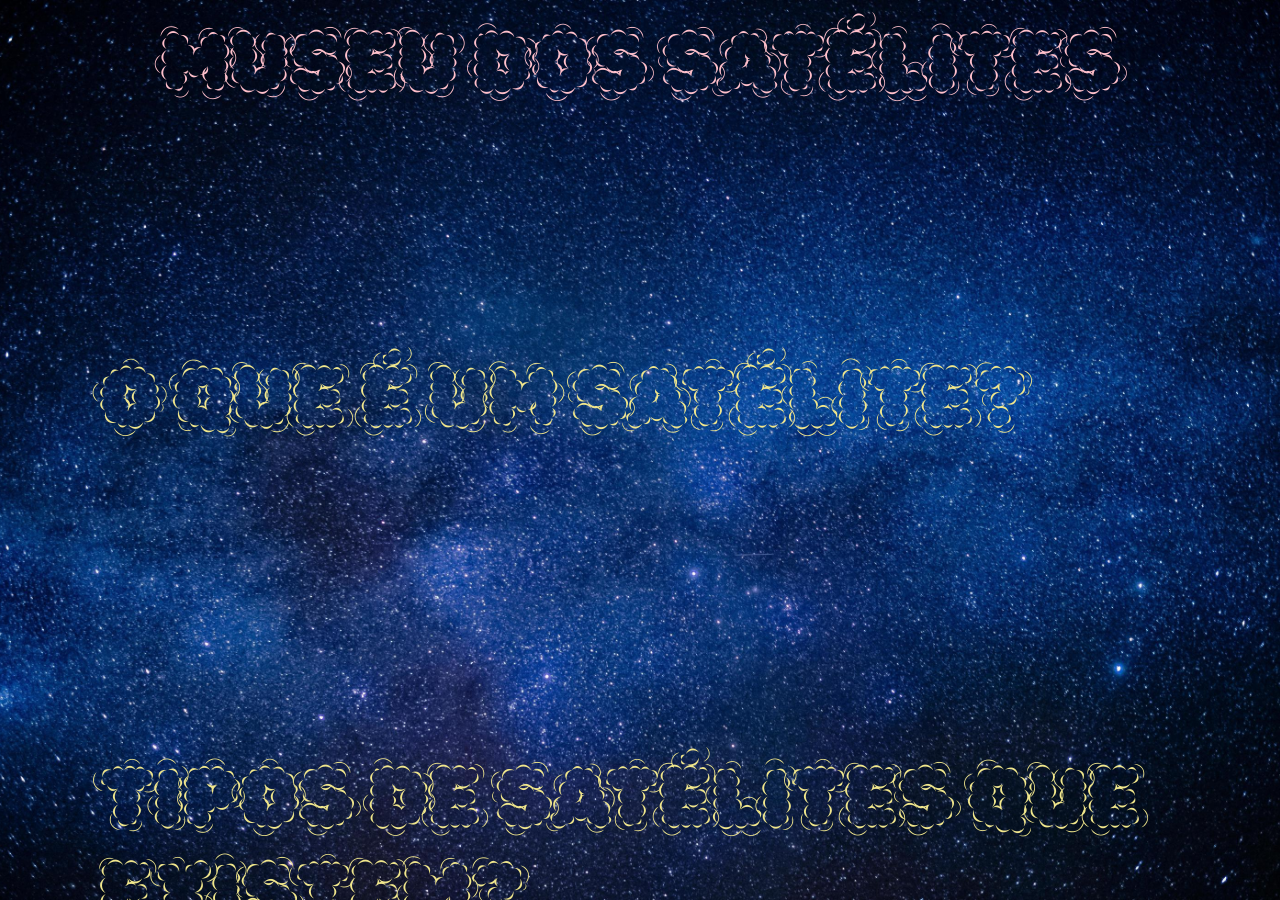
<file: cell.menu.html>
<html><head>
    <meta charset="UTF-8">
    <title> Site de Fisica</title>
    <link type="text/css" rel="stylesheet" href="cell.style.css">
    <link rel="shortcut icon" type="imagex/png" href="fotos/icone.ico">
    </head>
    <body class="bg">
    <p class="titulo" style="position: fixed;top: 15px;left: 0px;font-family: 'titulo', cursive;font-size: 80px;margin-bottom: 0px;margin-top: 0px;"> MUSEU DOS SATÉLITES</p>
    
    <a class="menu" style="position: fixed;left: 100px;top: 350px;" href="cell.oquee.html">O QUE É UM SATÉLITE?</a> 
    
    <a class="menu" style="position: fixed;left: 100px;top: 750px;" href="cell.introdução.html">TIPOS DE SATÉLITES QUE EXISTEM?</a>
    <a class="menu" href="cell.beneficios de um satelite.html" style="left: 100px;top: 1200px;position: fixed;">BENEFÍCIOS DE UM SATÉLITE?</a>
    

</body></html>
</file>
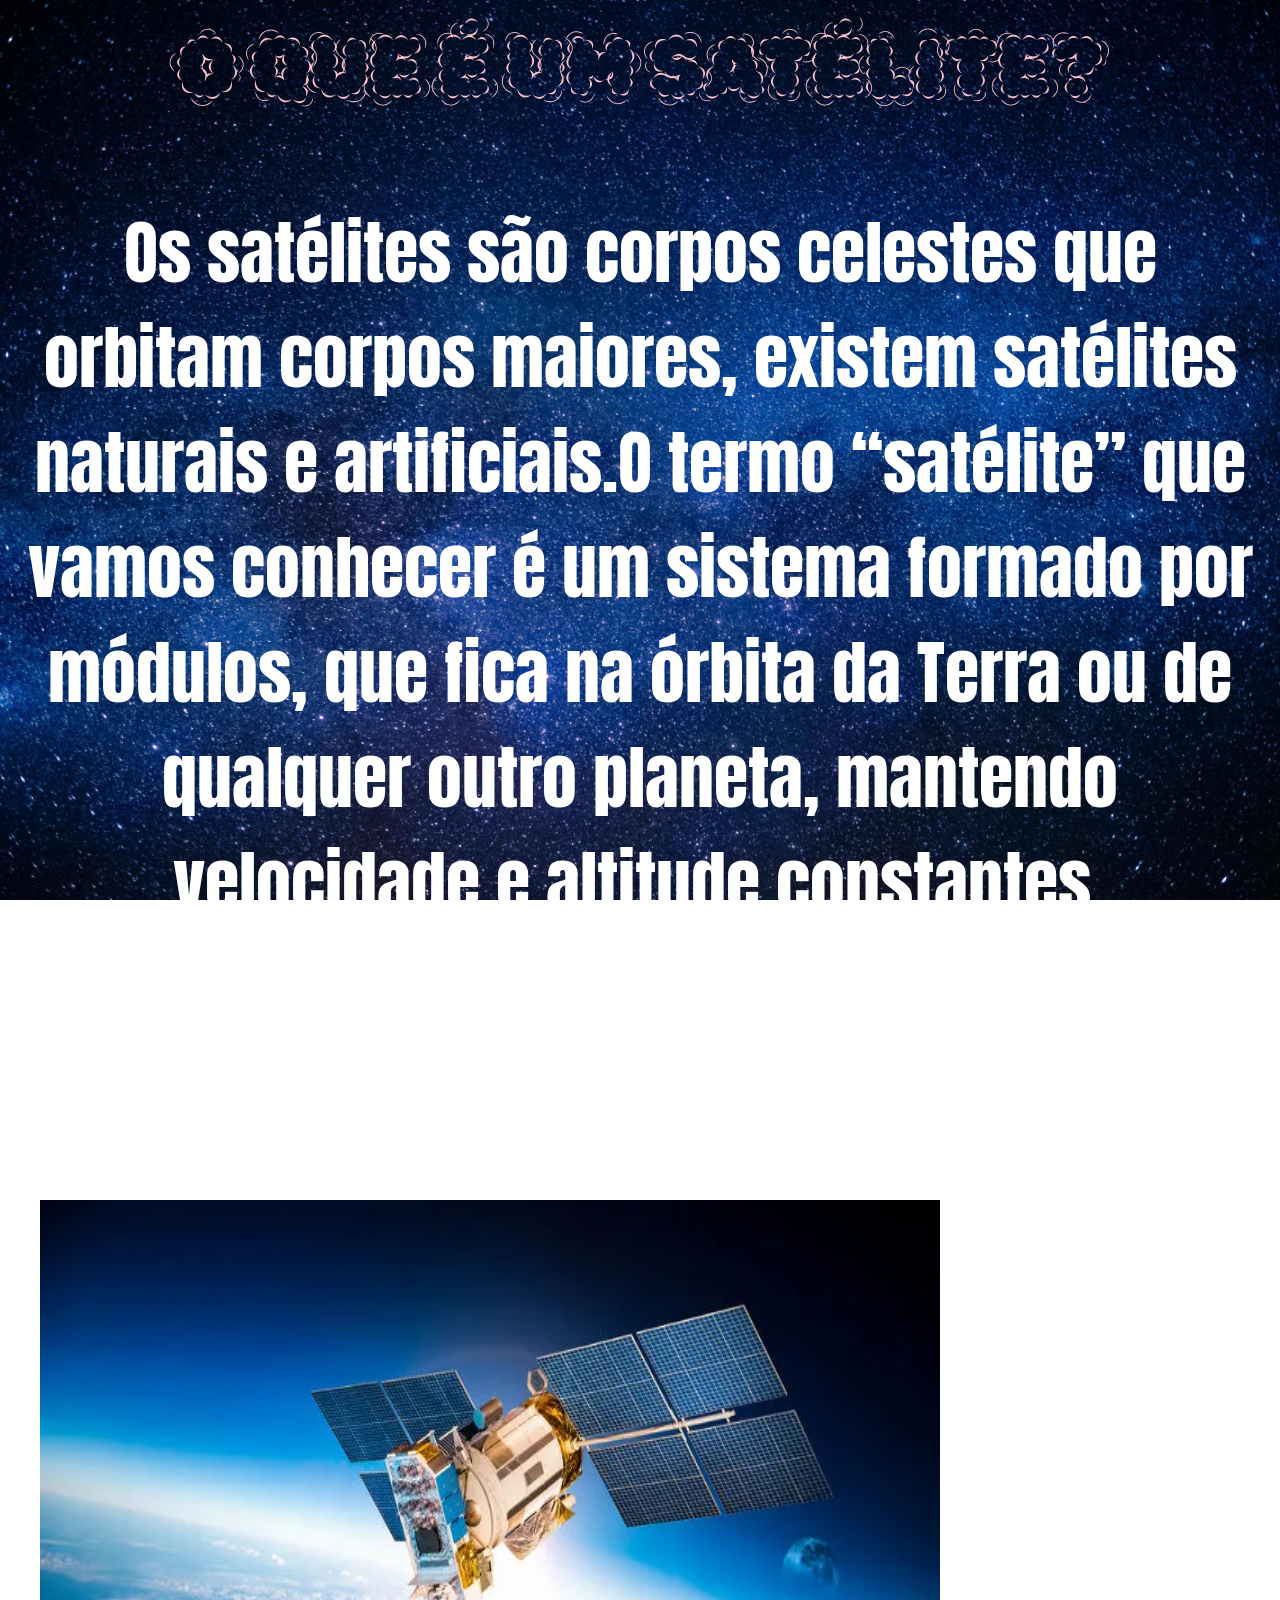
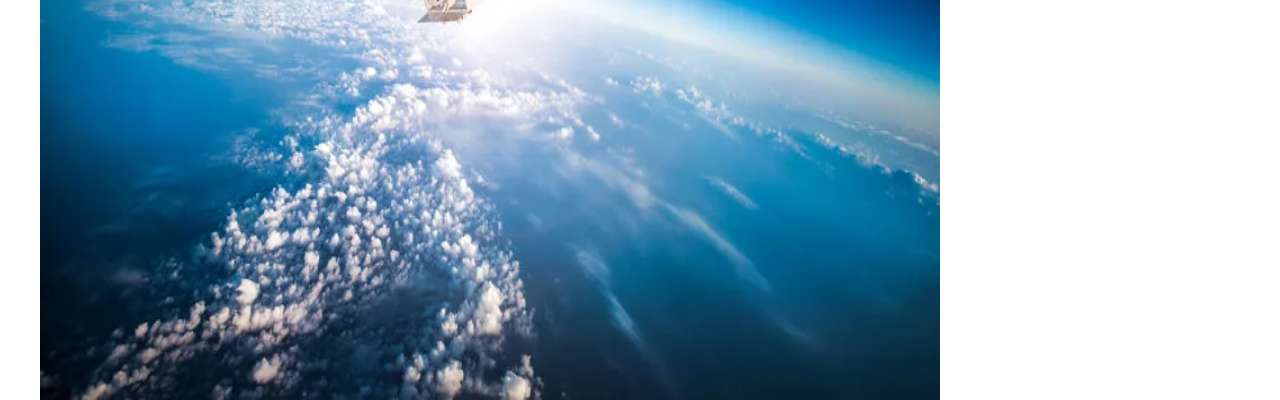
<file: cell.oquee.html>
<html><head>
    <meta charset="UTF-8">
    <title> O Que é um Satétile</title>
    <link type="text/css" rel="stylesheet" href="cell.style.css">
    <link rel="shortcut icon" type="imagex/png" href="fotos/icone.ico">
</head>
    <body class="bg">
    <p class="titulo" style="position: absolute;right: 0px;left: 0px;top: 20px;font-family: 'titulo', cursive;text-align: center;">O QUE É UM SATÉLITE?</p>
     
    <div style="
        text-align: center;
        font-size: 70;
    "><p style="
        text-align: center;position: absolute;top: 200px;left: 20px;margin-right: 20px;">Os satélites são corpos celestes que orbitam corpos
maiores, existem satélites naturais e artificiais.O termo “satélite” que vamos conhecer é um sistema formado por módulos, que fica na órbita da Terra ou de qualquer outro planeta, mantendo velocidade e altitude constantes.</p>
    </div><img src="fotos/satelite.png" style="
    position: absolute;
    top: 1200px;
    width: 900px;
    height: 800px;
    left: 40px;
">
    </body></html>
</file>
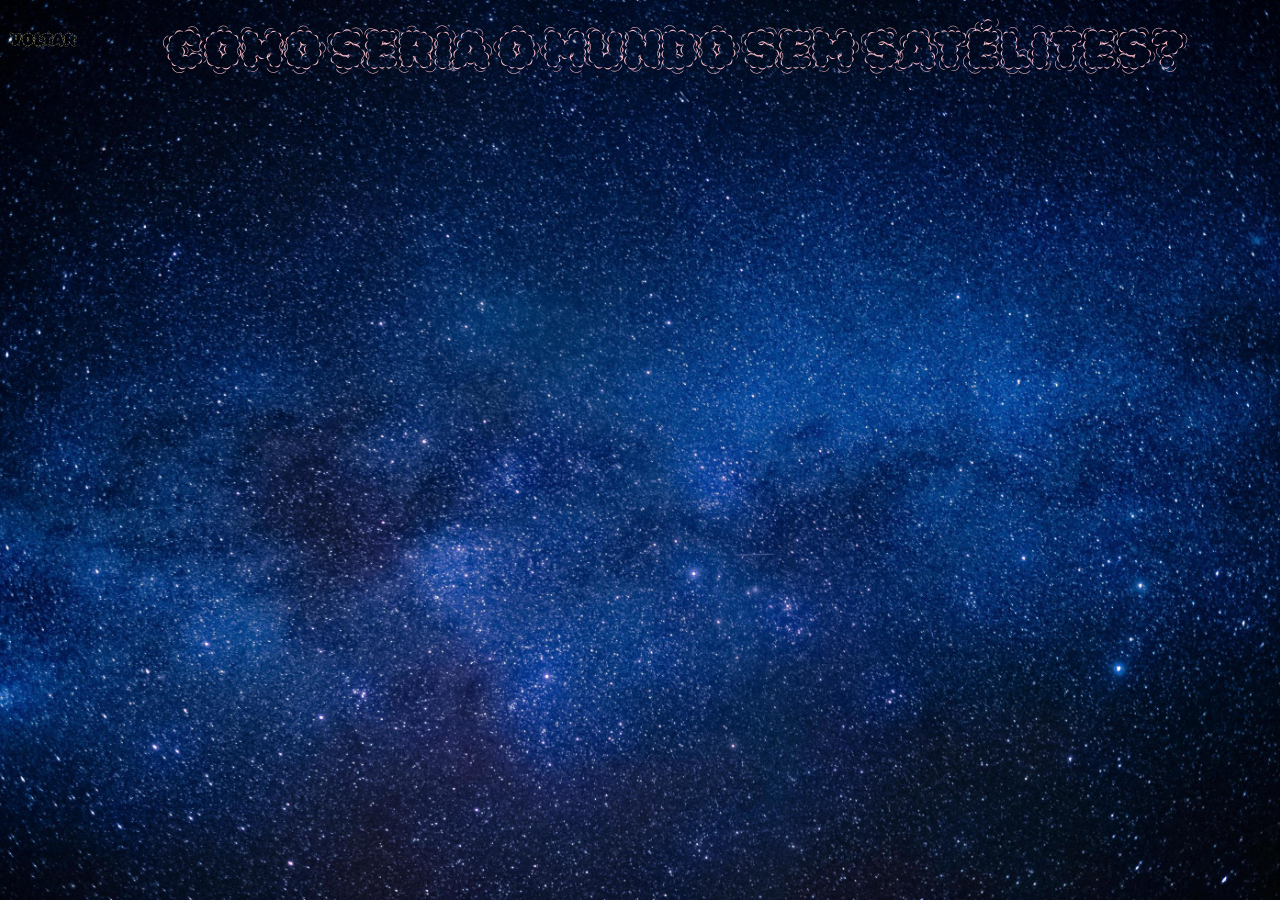
<file: como seria o mundo sem satelites.html>
<html lang="pt-br"><head>
  <meta charset="UTF-8">
  <link type="text/css" rel="stylesheet" href="style.css">
  <link rel="stylesheet" href="player/style.css">
  <link rel="shortcut icon" type="imagex/png" href="fotos/icone.ico">
  <title>Como seria o mundo sem satélites?</title>
</head>
<body class="bg">
  <a class="voltar" href="menu.html"> VOLTAR</a>  
  <p class="titulo">COMO SERIA O MUNDO SEM SATÉLITES?</p> 
  <section>
     
         
    <iframe width="560" height="315" src="https://www.youtube.com/embed/sH9OWHApqZI" title="YouTube video player" frameborder="0" allow="accelerometer; autoplay; clipboard-write; encrypted-media; gyroscope; picture-in-picture" allowfullscreen></iframe>
          
          
  
          
  
          
          
        </div>
      </div>
    </section>
    





</body></html>
</file>
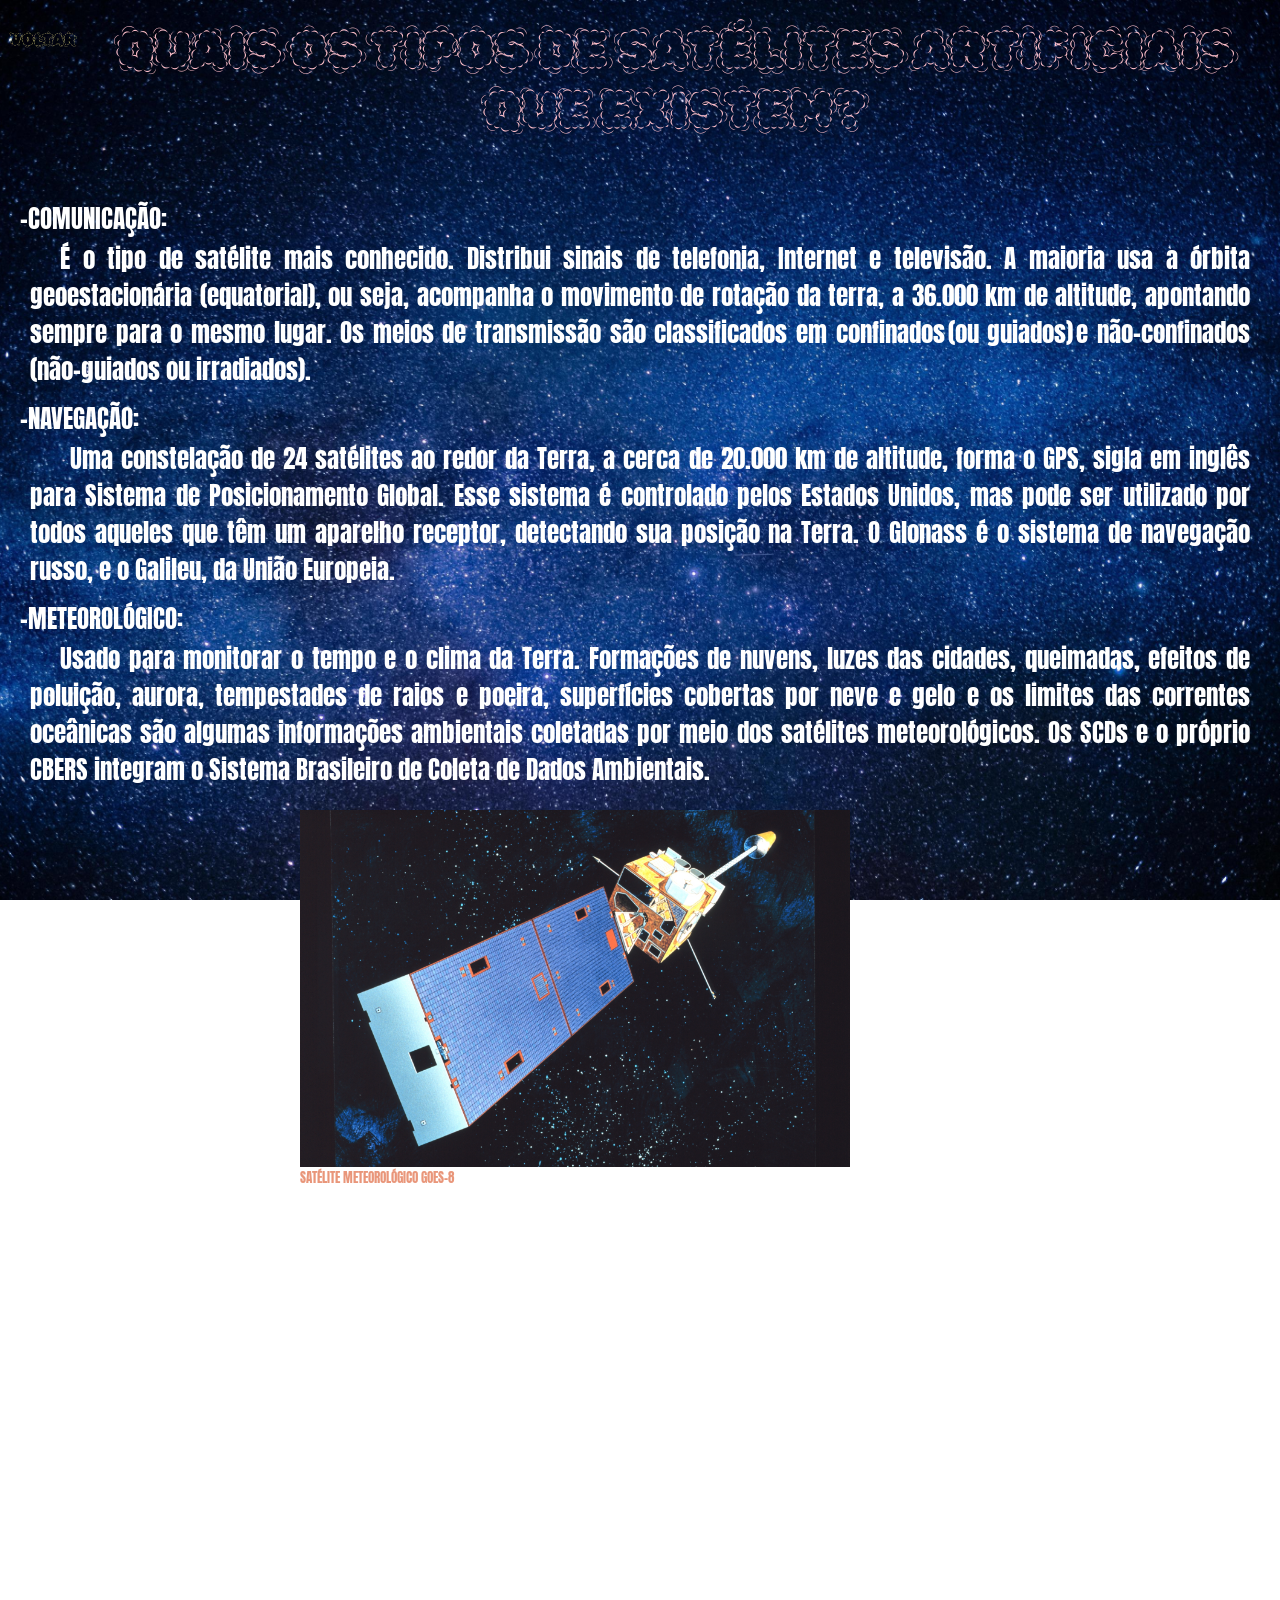
<file: introdução.html>
<html><head>
    <meta charset="UTF-8">
    <title> Indrodução</title>
    <link type="text/css" rel="stylesheet" href="style.css">
    <link rel="shortcut icon" type="imagex/png" href="fotos/icone.ico">
    </head>
    <body class="bg" style="
    width: 250px;
">
    <a class="voltar" href="menu.html"> VOLTAR</a>    

    <p class="titulo">QUAIS OS TIPOS DE SATÉLITES ARTIFICIAIS QUE EXISTEM?</p>
    <div style="
        text-align: center;
        font-size: 25;"> 
        <p style="text-align: center;position: absolute;top: 200px;left: 20px;">-COMUNICAÇÃO:</p>
    
    <p style="
        position: absolute;
        top: 240px;
        left: 0px;
        text-indent: 30;
        margin-left: 30px;
        margin-right: 30px;
    ">É o tipo de satélite mais conhecido. Distribui sinais de telefonia, Internet e televisão. A maioria usa a órbita geoestacionária (equatorial), ou seja, acompanha o movimento de rotação da terra, a 36.000 km de altitude, apontando sempre para o mesmo lugar. Os meios de transmissão são classificados em confinados (ou guiados) e não-confinados (não-guiados ou irradiados).</p>
    </div>
    
    <div style="
        text-align: center;
        font-size: 25;
    "><p style="
        text-align: center;position: absolute;top: 400px;left: 20px;">-NAVEGAÇÃO:</p>
    <p style="
        position: absolute;
        top: 440px;
        left: 0px;
        text-indent: 40;
        margin-right: 30px;
        margin-left: 30px;
    ">Uma constelação de 24 satélites ao redor da Terra, a cerca de 20.000 km de altitude, forma o GPS, sigla em inglês para Sistema de Posicionamento Global. Esse sistema é controlado pelos Estados Unidos, mas pode ser utilizado por todos aqueles que têm um aparelho receptor, detectando sua posição na Terra. O Glonass é o sistema de navegação russo, e o Galileu, da União Europeia.</p>
    </div>
    
    <div style="
        text-align: center;
        font-size: 25;
    "><p style="
        text-align: center;position: absolute;top: 600px;left: 20px;">-METEOROLÓGICO:</p>
    <p style="
        position: absolute;
        top: 640px;
        left: 0px;
        text-indent: 30;
        margin-left: 30px;
        margin-right: 30px;
    ">Usado para monitorar o tempo e o clima da Terra. Formações de nuvens, luzes das cidades, queimadas, efeitos de poluição, aurora, tempestades de raios e poeira, superfícies cobertas por neve e gelo e os limites das correntes oceânicas são algumas informações ambientais coletadas por meio dos satélites meteorológicos. Os SCDs e o próprio CBERS integram o Sistema Brasileiro de Coleta de Dados Ambientais.</p>
    </div>
    
    <div style="
        text-align: center;
        font-size: 25;
    "><p style="
        text-align: center;
        position: absolute;
        top: 1200px;
        left: 20px;
        ">-MILITAR:</p>
    <p style="
        position: absolute;
        top: 1250px;
        left: 0px;
        text-indent: 30;
        margin-left: 30px;
        margin-right: 30px;
    ">Um satélite militar equipado com câmeras que funcionam no infravermelho (o que possibilita a identificação de alvos no escuro ou camuflados) consegue fotografar territórios com grande precisão.</p>
    </div>
    
    <div style="
        text-align: center;
        font-size: 25;
    "><p style="
        text-align: center;
        position: absolute;
        top: 1350px;
        left: 20px;
        ">-OBSERVAÇÃO DA TERRA:</p>
    <p style="
        position: absolute;
        top: 1400px;
        left: 0px;
        text-indent: 30;
        height: 250px;
        margin-left: 30px;
        margin-right: 30px;
    ">Tem como missão monitorar o território e, para isso, carrega câmeras que registram imagens com diferentes resoluções espaciais. O CBERS, desenvolvido por Brasil e China, é um satélite de observação da Terra e trabalha a 780 km de altitude, em órbita polar, ou seja, no sentido norte-sul. Além do CBERS, o INPE trabalha no desenvolvimento de dois outros satélites desse tipo: o Amazônia e o MAPSAR. Este último será equipado com um radar que permitirá registrar imagens do território à noite ou mesmo quando ele estiver coberto por nuvens. O Google Earth, que você consulta na Internet, utiliza imagens de altíssima resolução, como as do satélite americano IKONOS, para gerar seus mapas.</p>
    </div>
    
    <div style="
        text-align: center;
        font-size: 25;
    "><p style="
        text-align: center;
        position: absolute;
        top: 1680px;
        left: 20px;
        ">-EXPLORAÇÃO DO UNIVERSO:</p>
    <p style="
        position: absolute;
        top: 1730px;
        left: 0px;
        text-indent: 50;
        height: 250px;
        margin-left: 30px;
        margin-right: 30px;
    ">É o satélite que carrega telescópios para observar o céu. O mais conhecido telescópio acoplado a um satélite é o Hubble, que desde 1990 produz imagens astronômicas incríveis e únicas. O satélite Lattes, que está sendo desenvolvido no INPE, terá como missão ajudar as pesquisas na área de Clima Espacial e Astronomia.</p>
    </div>
    <div>
    </div>
    <img src="fotos/SATELITE 2.png" style="
    width: 550px;
    position: absolute;
    top: 810px;
    left: 300px;
">
    <p style="position: absolute;top: 1168px;left: 300px;font-size: 13;color: darksalmon;">SATÉLITE METEOROLÓGICO GOES-8</p>
    
    </body></html>
</file>
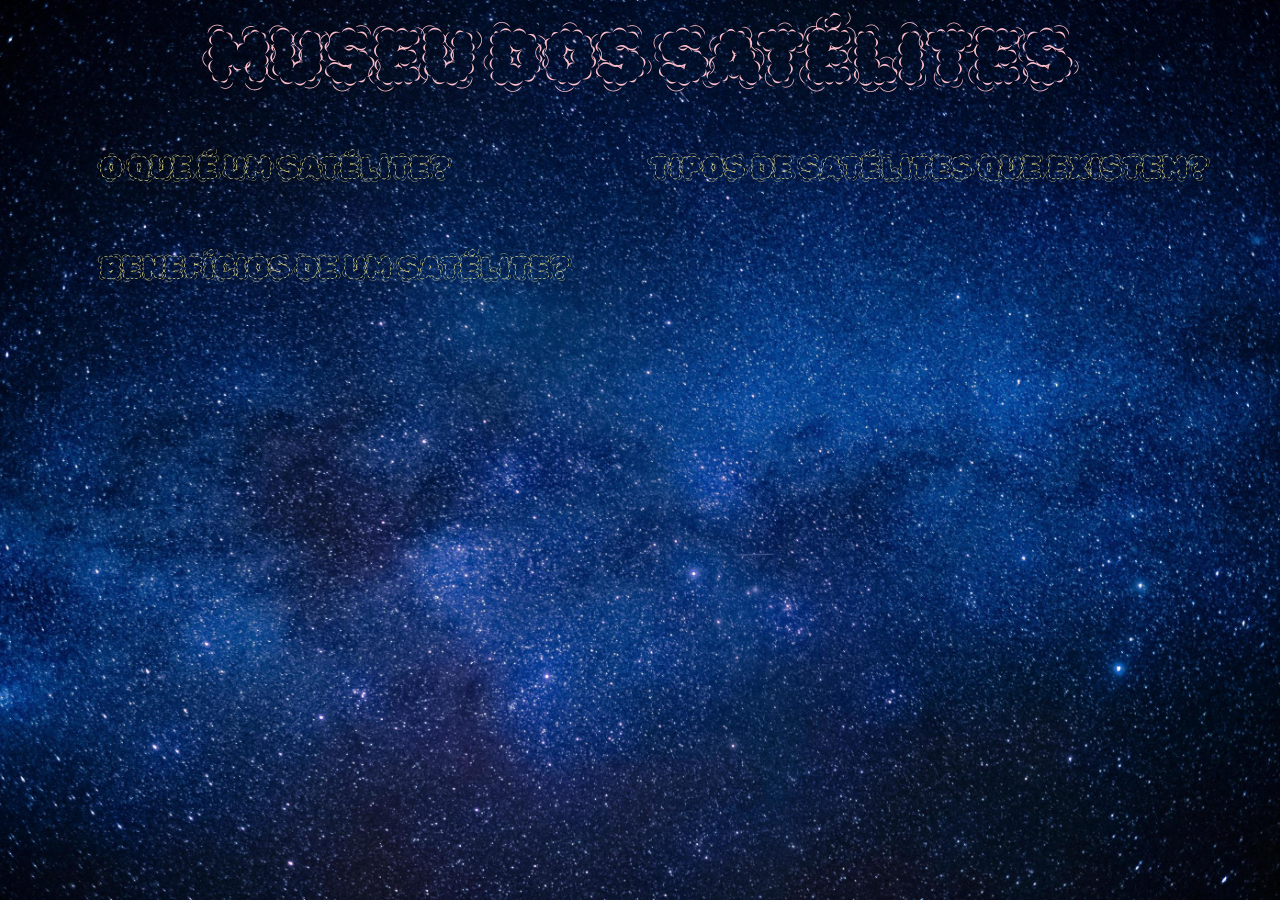
<file: menu.html>
<html>
    <head>
    <meta charset="UTF-8">
    <title> Site de Fisica</title>
    <link type="text/css" rel="stylesheet" href="style.css">
    <link rel="shortcut icon" type="imagex/png" href="fotos/icone.ico">
    </head>
    <body class="bg">
    <p class="titulo" style="position: fixed;top: 15px;left: 0px;font-family: 'titulo', cursive;font-size: 72px;margin-bottom: 0px;margin-top: 0px;"> MUSEU DOS SATÉLITES</p>
    
    <a class="menu" style="position: fixed;left: 100px;top: 150px;" href="oquee.html">O QUE É UM SATÉLITE?</a> 
    
    <a class="menu" style="position: fixed;left: 650px;top: 150px;" href="introdução.html">TIPOS DE SATÉLITES QUE EXISTEM?</a>
    <a class="menu" href="beneficios de um satelite.html" style="left: 100px;top: 250px; position: fixed;">BENEFÍCIOS DE UM SATÉLITE?</a>
    
</body>
</html>
</file>
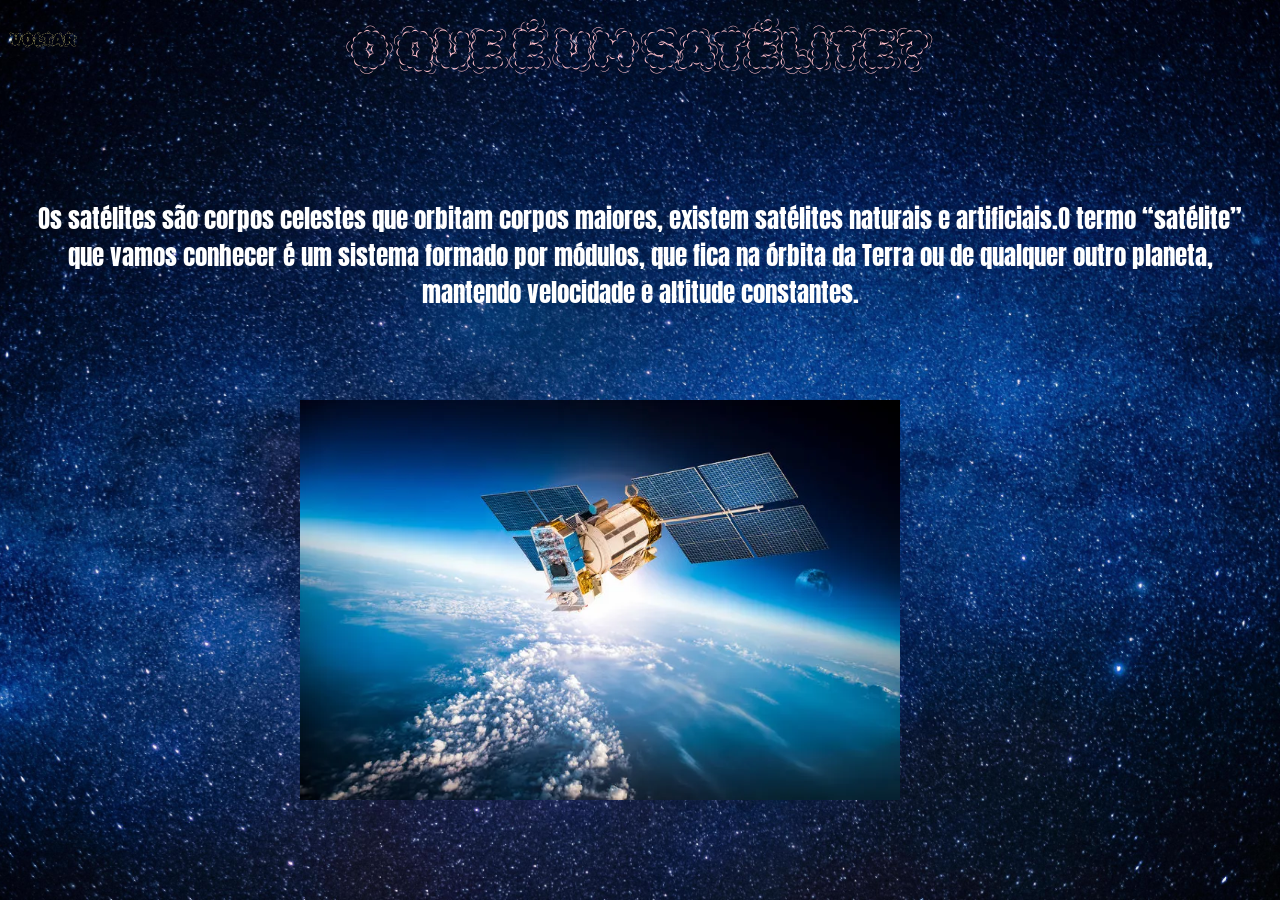
<file: oquee.html>
<html><head>
    <meta charset="UTF-8">
    <title> O Que é um Satétile</title>
    <link type="text/css" rel="stylesheet" href="style.css">
    <link rel="shortcut icon" type="imagex/png" href="fotos/icone.ico">
</head>
    <body class="bg">
    <p class="titulo" style="position: absolute;right: 0px;left: 0px;top: 20px;font-family: 'titulo', cursive;text-align: center;font-size: 50px;">O QUE É UM SATÉLITE?</p>
    <a class="voltar" href="menu.html">VOLTAR</a> 
    <div style="
        text-align: center;
        font-size: 25;
    "><p style="
        text-align: center;position: absolute;top: 200px;left: 20px;margin-right: 20px;">Os satélites são corpos celestes que orbitam corpos
maiores, existem satélites naturais e artificiais.O termo “satélite” que vamos conhecer é um sistema formado por módulos, que fica na órbita da Terra ou de qualquer outro planeta, mantendo velocidade e altitude constantes.</p>
    </div><img src="fotos/satelite.png" style="
    position: absolute;
    top: 400px;
    width: 600px;
    height: 400px;
    left: 300px;
">
    </body></html>
</file>
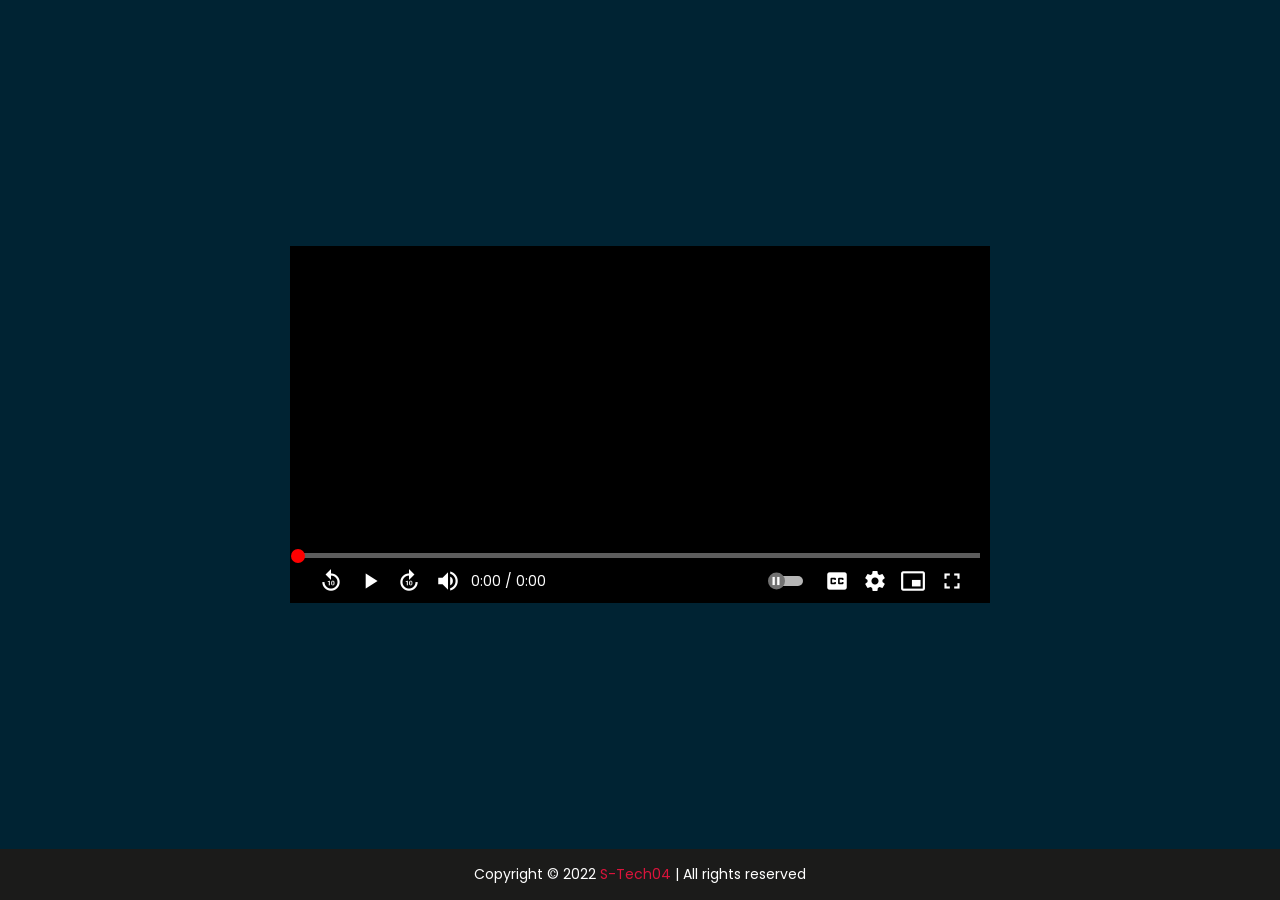
<file: player/exemplo.html>
<!DOCTYPE html>

<html lang="en">

<head>
  <meta charset="UTF-8" />

  <meta http-equiv="X-UA-Compatible" content="IE=edge" />

  <meta name="viewport" content="width=device-width, initial-scale=1.0" />

  <link href="https://fonts.googleapis.com/css2?family=Material+Icons" rel="stylesheet" />

  <link rel="stylesheet" href="./style.css" />

  <title>Video Player</title>

  <!-- S-Tech04 -->

  <!-- www.youtube.com/c/STech04 -->
</head>

<body>
  <section>
    <div class="container">
      <div id="video_player">
        <video preload="metadata" id="main-video">
          <source src="https://jsoncompare.org/LearningContainer/SampleFiles/Video/MP4/Sample-MP4-Video-File-for-Testing.mp4" type="video/mp4">
          <source src="https://jsoncompare.org/LearningContainer/SampleFiles/Video/MP4/Sample-MP4-Video-File-for-Testing.mp4" type="video/mp4">
          <track id="track1" label="English" kind="subtitles" src="./How To Get Started With VSCode.vtt" srclang="en">
          <track id="track2" label="Urdu" kind="subtitles" src="./test.vtt" srclang="en">
        </video>
        <p class="caption_text"></p>
        <div class="progressAreaTime">0:00</div>

        <div class="controls">
          <div class="progress-area">
            <div class="progress-bar">
              <span></span>
            </div>
          </div>

          <div class="controls-list">
            <div class="controls-left">
              <span class="icon">
                <i class="material-icons fast-rewind">replay_10</i>
              </span>

              <span class="icon">
                <i class="material-icons play_pause">play_arrow</i>
              </span>

              <span class="icon">
                <i class="material-icons fast-forward">forward_10</i>
              </span>

              <span class="icon">
                <i class="material-icons volume">volume_up</i>

                <input type="range" min="0" max="100" class="volume_range" />
              </span>

              <div class="timer">
                <span class="current">0:00</span> /
                <span class="duration">0:00</span>
              </div>
            </div>

            <div class="controls-right">
              <span class="icon">
                <i class="material-icons auto-play"></i>
              </span>

              <span class="icon">
                <i class="material-icons captionsBtn">closed_caption</i>
              </span>

              <span class="icon">
                <i class="material-icons settingsBtn">settings</i>
              </span>

              <span class="icon">
                <i class="material-icons picture_in_picutre">picture_in_picture_alt</i>
              </span>

              <span class="icon">
                <i class="material-icons fullscreen">fullscreen</i>
              </span>
            </div>
          </div>
        </div>

        <div id="settings">
          <div class="playback">
            <span>Playback Speed</span>
            <ul>
              <li data-speed="0.25">0.25</li>

              <li data-speed="0.5">0.5</li>

              <li data-speed="0.75">0.75</li>

              <li data-speed="1" class="active">Normal</li>

              <li data-speed="1.25">1.25</li>

              <li data-speed="1.5">1.5</li>

              <li data-speed="1.75">1.75</li>

              <li data-speed="2">2</li>
            </ul>
          </div>
        </div>
        <div id="captions">
          <div class="caption">
            <span>Select Subtitle</span>
            <ul>
              
            </ul>
          </div>
        </div>
      </div>
    </div>
  </section>

  <footer>
    <span>Copyright &copy; 2022
      <a href="www.youtube.com/c/STech04">S-Tech04</a> | All rights
      reserved</span>
  </footer>
  <script src="./script.js"></script>

</body>

</html>
</file>
<file: cell.style.css>
body,html{
	height: 100%;
	margin: 0;
	


}
.bg{
    background-image: url("fotos/background.jpeg");    
	background-repeat: no-repeat;
	background-size: cover; 
	background-position: center;
	background-attachment: fixed;

}
p{
	font-family: 'corpo', sans-serif;
	color: white;
	margin-bottom: 0px;
    margin-top: 0px; 
	text-align: justify;
    font-size: 70px;
}
a{
	text-decoration: none;
	font-family: 'titulo', cursive;
	position: absolute;
	color: e4c331;

	
	
}
.titulo{
	font-weight: normal;
	color: pink;
	position: absolute;
    right: 0px;
    left: 70px;
    top: 20px;
    font-family: 'titulo', cursive;
    text-align: center;
    margin-top: 0px;
    margin-bottom: 0px;
	font-size: 80px;
}
.voltar{
	color: F0E68C;
	font-size: 16px;
	text-decoration: none;
	position: absolute;
	top: 30px;
    left: 10px;
    bottom: 100%;
    right: 100%;
}
.menu{
	position: absolute;
    font-size: 80px;
	color: F0E68C;
	text-decoration: none;
}
.play:hover, .menu:hover{
	
	transform: scale(1.2);
}
.hover:hover, .voltar:hover, .play:hover, .menu:hover{
	color: chartreuse;
}
.cur{

}
@font-face {
	font-family: 'corpo';
	src: url(fonts/Anton-Regular.ttf);
}


@font-face {
	font-family: 'titulo';
	src: url(fonts/RubikPuddles-Regular.ttf);
}
@font-face {
	font-family: 'Copyright';
	src: url(fonts/RubikBubbles-Regular2.ttf);
}

/* fallback */
@font-face {
	font-family: 'Material Icons';
	font-style: normal;
	font-weight: 400;
	src: url(fonts/flUhRq6tzZclQEJ-Vdg-IuiaDsNc.woff2) format('woff2');
  }
  
  .material-icons {
	font-family: 'Material Icons';
	font-weight: normal;
	font-style: normal;
	font-size: 24px;
	line-height: 1;
	letter-spacing: normal;
	text-transform: none;
	display: inline-block;
	white-space: nowrap;
	word-wrap: normal;
	direction: ltr;
	-webkit-font-feature-settings: 'liga';
	-webkit-font-smoothing: antialiased;
  }
</file>
<file: style.css>
body,html{
	height: 100%;
	margin: 0;
	


}
.bg{
    background-image: url("fotos/background.jpeg");    
	background-repeat: no-repeat;
	background-size: cover; 
	background-position: center;
	background-attachment: fixed;

}
p{
	font-family: 'corpo', sans-serif;
	color: white;
	margin-bottom: 0px;
    margin-top: 0px; 
	text-align: justify;
}
a{
	text-decoration: none;
	font-family: 'titulo', cursive;
	position: absolute;
	color: e4c331;

	
	
}
.titulo{
	font-weight: normal;
	color: pink;
	position: absolute;
    right: 0px;
    left: 70px;
    top: 20px;
    font-family: 'titulo', cursive;
    text-align: center;
    margin-top: 0px;
    margin-bottom: 0px;
	font-size: 50px;
}
.voltar{
	color: F0E68C;
	font-size: 16px;
	text-decoration: none;
	position: absolute;
	top: 30px;
    left: 10px;
    bottom: 100%;
    right: 100%;
}
.menu{
	position: absolute;
    font-size: 30px;
	color: F0E68C;
	text-decoration: none;
}
.play:hover, .menu:hover{
	
	transform: scale(1.2);
}
.hover:hover, .voltar:hover, .play:hover, .menu:hover{
	color: chartreuse;
}
.cur{

}
@font-face {
	font-family: 'corpo';
	src: url(fonts/Anton-Regular.ttf);
}


@font-face {
	font-family: 'titulo';
	src: url(fonts/RubikPuddles-Regular.ttf);
}
@font-face {
	font-family: 'Copyright';
	src: url(fonts/RubikBubbles-Regular2.ttf);
}

/* fallback */
@font-face {
	font-family: 'Material Icons';
	font-style: normal;
	font-weight: 400;
	src: url(fonts/flUhRq6tzZclQEJ-Vdg-IuiaDsNc.woff2) format('woff2');
  }
  
  .material-icons {
	font-family: 'Material Icons';
	font-weight: normal;
	font-style: normal;
	font-size: 24px;
	line-height: 1;
	letter-spacing: normal;
	text-transform: none;
	display: inline-block;
	white-space: nowrap;
	word-wrap: normal;
	direction: ltr;
	-webkit-font-feature-settings: 'liga';
	-webkit-font-smoothing: antialiased;
  }
</file>
<file: player/style.css>
@import url("https://fonts.googleapis.com/css2?family=Poppins:ital,wght@0,100;0,200;0,300;0,400;0,500;0,600;0,700;0,800;0,900;1,200;1,300;1,400;1,500;1,600;1,700;1,800;1,900&display=swap");

* {
  margin: 0;
  padding: 0;
  box-sizing: border-box;
  font-family: "Poppins", sans-serif;
}

video::cue {
  opacity: 0;
}

.caption_text {
  position: absolute;
  left: 50%;
  bottom: 10%;
  width: 90%;
  max-width: 90%;
  transform: translate(-50%, -50%);
  text-align: center;
  user-select: none;
  transition: bottom 0.3s;
}

.caption_text.active {
  bottom: 0%;
}

.caption_text mark {
  background-color: #0000008f !important;
  color: #fff;
}


.material-icons {
  user-select: none;
  -webkit-user-select: none;
  cursor: pointer;
}

body {
  background-color: #002333;
}

section {
  display: flex;
  justify-content: center;
  align-items: center;
  min-height: calc(100vh - 51px);
  width: 100%;
  padding: 1.7%;
}

.container {
  position: relative;
  width: 100%;
  height: 100%;
  display: flex;
  justify-content: center;
  align-items: center;
}

/* Video player Styling */
.container #video_player {
  position: relative;
  width: 700px;
  height: 100%;
  background: #000;
  overflow: hidden;
}

.container #video_player #main-video {
  position: relative;
  width: 100%;
  height: 100%;
  outline: none;
}

#video_player .progressAreaTime {
  position: absolute;
  left: calc(var(--x) + 11px);
  transform: translateX(-50%);
  bottom: 50px;
  min-width: 60px;
  text-align: center;
  white-space: nowrap;
  padding: 5px 10px;
  color: #fff;
  font-size: 14px;
  font-weight: 400;
  z-index: 1;
  display: none;
}

.container #video_player .controls {
  position: absolute;
  bottom: 0;
  left: 0;
  height: 50px;
  width: 100%;
  background: rgb(0 0 0 / 29%);
  box-shadow: 0 0 40px 10px rgb(0 0 0 / 25%);
  z-index: 3;
  transform: translateY(180%);
  transition: 0.3s;
  padding: 0px 10px;
}

.container #video_player .controls.active {
  transform: translateY(0);
}

#video_player .controls .progress-area {
  width: 100%;
  height: 5px;
  margin: auto;
  background: #f0f0f063;
  cursor: pointer;
}

.controls .progress-area .progress-bar {
  position: relative;
  width: 0%;
  background: rgb(255, 0, 0);
  height: inherit;
  border-radius: inherit;
  cursor: pointer;
}

.controls .progress-area .progress-bar::before {
  content: "";
  position: absolute;
  width: 14px;
  height: 14px;
  border-radius: 50%;
  right: -5px;
  top: 50%;
  transform: translateY(-50%);
  background: rgb(255, 0, 0);
}

.controls .controls-list {
  display: flex;
  justify-content: space-between;
  align-items: center;
  flex-wrap: nowrap;
  width: 97%;
  height: 46px;
  margin: 0 auto;
}

.controls .controls-list .controls-left,
.controls .controls-list .controls-right {
  display: flex;
  justify-content: center;
  align-items: center;
}

.controls .controls-left .timer {
  display: inline-block;
  font-size: 14px;
  white-space: nowrap;
  color: #fff;
  margin-left: 5px;
  text-align: center;
}

.controls .icon {
  display: inline-flex;
  justify-content: center;
  align-items: center;
  text-align: center;
  color: #fff;
  margin-left: 8px;
  margin-right: 5px;
}

.controls .icon .material-icons {
  font-size: 26px;
  color: #fff;
  cursor: pointer;
}

.controls .icon .material-icons.fast-rewind:active {
  transition: 0.2s;
  transform: rotate(-45deg);
}

.controls .icon .material-icons.fast-forward:active {
  transition: 0.2s;
  transform: rotate(45deg);
}

.controls .icon .volume_range {
  -webkit-appearance: none;
  appearance: none;
  width: 0px;
  height: 3px;
  background: #fff;
  color: #fff;
  cursor: pointer;
  outline: none;
  border: none;
  transition: 0.4s;
}

.controls .icon .volume_range::-webkit-slider-thumb {
  -webkit-appearance: none;
  appearance: none;
  width: 12px;
  height: 12px;
  border-radius: 50%;
  border: none;
  outline: none;
  background: #fff;
  color: #fff;
  opacity: 0;
  transition: 0.3s;
}

.controls .icon:hover .volume_range {
  display: inline-block;
  width: 60px;
}

.controls .icon:hover .volume_range::-webkit-slider-thumb {
  opacity: 1;
  pointer-events: auto;
  transition: 0.5s;
}

.controls-right .icon .auto-play {
  width: 30px;
  height: 10px;
  border-radius: 20px;
  position: relative;
  margin-right: 8px !important;
  background: #b6b6b6;
}

.controls-right .icon .auto-play::before {
  content: "\e034";
  position: absolute;
  left: -5px;
  top: 50%;
  transform: translateY(-50%);
  width: 17px;
  height: 17px;
  line-height: 17px;
  font-size: 14px;
  background: #727272;
  display: flex;
  justify-content: center;
  align-items: center;
  cursor: pointer;
  border-radius: 50%;
  font-family: "Material Icons";
}

.controls-right .icon .auto-play.active::before {
  content: "\e037";
  left: 15px;
  font-family: "Material Icons";
}

.controls-right .icon .material-icons.settingsBtn {
  font-size: 24px;
  transition: 0.3s;
}

.controls-right .icon .settingsBtn.active {
  transform: rotate(45deg);
}
 
#video_player #captions,
#video_player #settings {
  position: absolute;
  right: 25px;
  bottom: 62px;
  background: rgb(28 28 28 / 90%);
  width: 200px;
  max-height: 250px;
  height: auto;
  color: #fff;
  overflow-y: scroll;
  z-index: 20;
  display: none;
}
 
#video_player #captions.active,
#video_player #settings.active {
  display: block;
}
 
#video_player #captions .caption span,
#video_player #settings .playback span {
  font-size: 14px;
  font-weight: 300;
  padding: 15px 30px;
  display: block;
  border-bottom: 1px solid rgb(83, 83, 83);
}

#video_player #captions .caption ul,
#video_player #settings .playback ul {
  position: relative;
}

#video_player #captions .caption ul li,
#video_player #settings .playback ul li {
  position: relative;
  width: 100%;
  cursor: pointer;
  text-align: left;
  padding: 12px 33px;
  display: block;
  font-size: 14px;
}

 #video_player #captions .caption ul li:hover,
 #video_player #settings .playback ul li:hover {
  background: rgba(28, 28, 28, 0.9);
}

#video_player #captions .caption ul li.active::before,
#video_player #settings .playback ul li.active::before {
  content: "\e876";
  font-family: "Material Icons";
  position: absolute;
  left: 7px;
  top: 50%;
  transform: translateY(-50%);
  padding-right: 10px;
  font-size: 18px;
}

#video_player #captions::-webkit-scrollbar,
#video_player #settings::-webkit-scrollbar {
  width: 8px;
  background: transparent;
}

#video_player #captions::-webkit-scrollbar-thumb,
#video_player #settings::-webkit-scrollbar-thumb {
  height: 20px;
  border: 2px solid transparent;
  background: rgba(83, 83, 83, 0.9);
  border-radius: 20px;
}

footer {
  padding: 15px 23px;
  background: #1b1b1a;
  text-align: center;
  color: #fff;
  font-size: 14px;
}

footer a {
  color: crimson;
  text-decoration: none;
}

footer a:hover {
  text-decoration: underline;
}

@media (max-width: 430px) {
  .container {
    width: 100%;
    display: flex;
    justify-content: center;
    align-items: center;
  }
  

  .controls .icon {
    margin-left: 5px;
    margin-right: 5px;
    font-size: 24px;
  }

  .volume,
  .volume_range,
  .auto-play,
  .fast-forward,
  .picture_in_picutre {
    display: none;
  }
}
</file>
